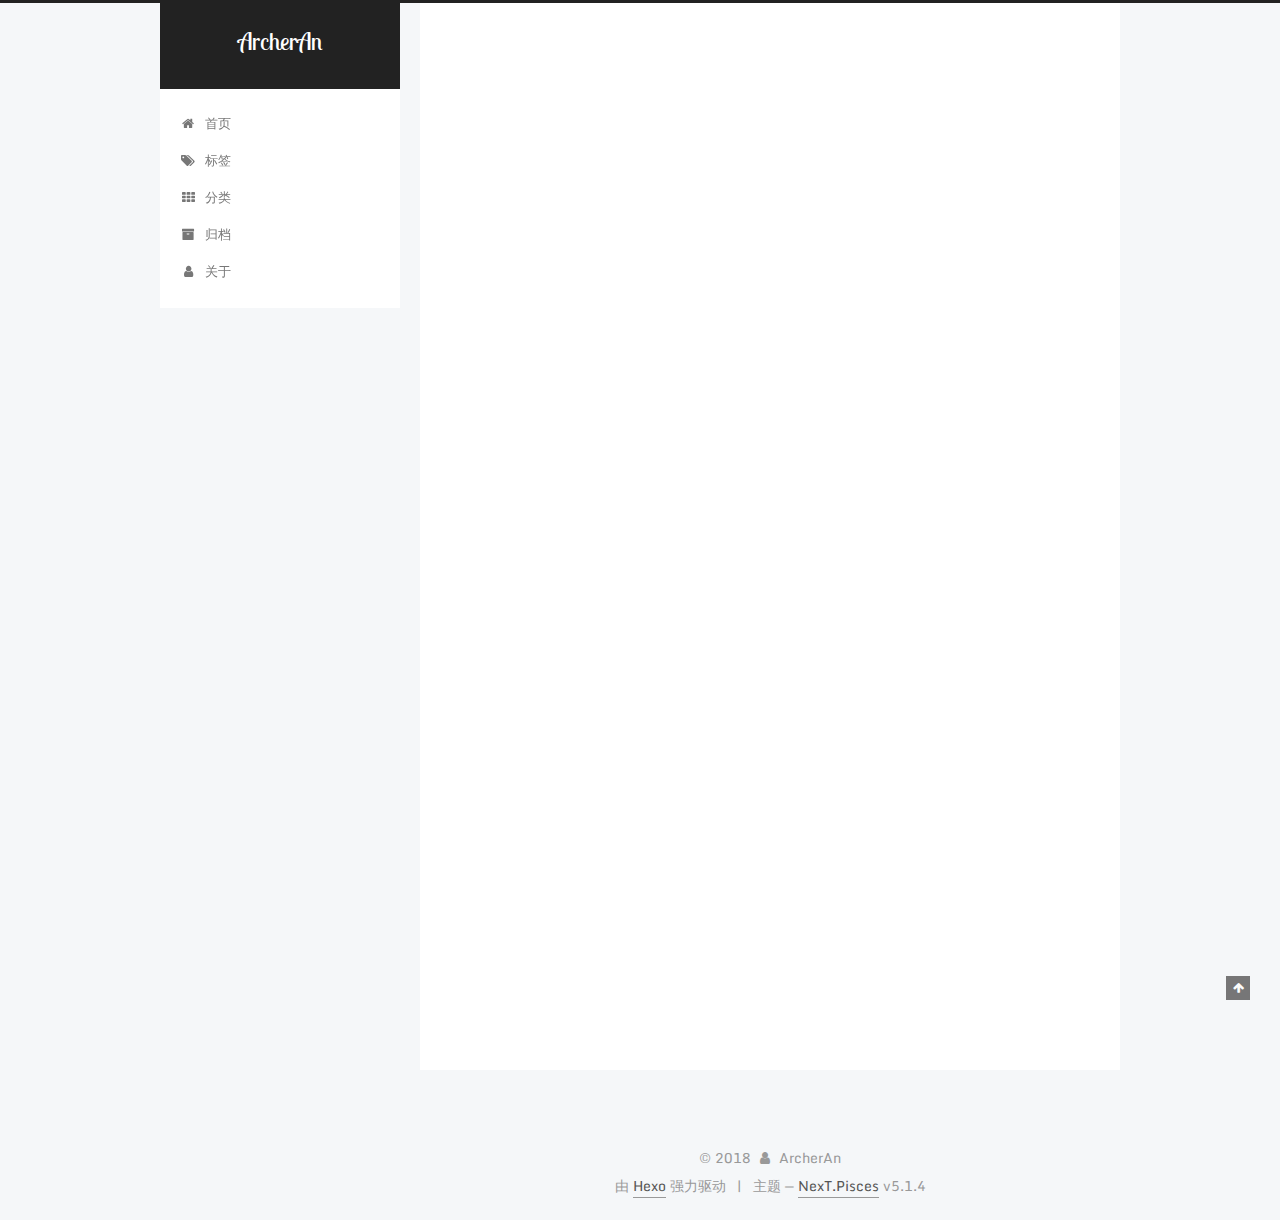
<file: index.html>
<!DOCTYPE html>



  


<html class="theme-next pisces use-motion" lang="zh-Hans">
<head>
  <meta charset="UTF-8"/>
<meta http-equiv="X-UA-Compatible" content="IE=edge" />
<meta name="viewport" content="width=device-width, initial-scale=1, maximum-scale=1"/>
<meta name="theme-color" content="#222">









<meta http-equiv="Cache-Control" content="no-transform" />
<meta http-equiv="Cache-Control" content="no-siteapp" />
















  
  
  <link href="/lib/fancybox/source/jquery.fancybox.css?v=2.1.5" rel="stylesheet" type="text/css" />




  
  
  
  

  
    
    
  

  
    
      
    

    
  

  

  
    
      
    

    
  

  
    
      
    

    
  

  
    
    
    <link href="//fonts.googleapis.com/css?family=Monda:300,300italic,400,400italic,700,700italic|Roboto Slab:300,300italic,400,400italic,700,700italic|Lobster Two:300,300italic,400,400italic,700,700italic|PT Mono:300,300italic,400,400italic,700,700italic&subset=latin,latin-ext" rel="stylesheet" type="text/css">
  






<link href="/lib/font-awesome/css/font-awesome.min.css?v=4.6.2" rel="stylesheet" type="text/css" />

<link href="/css/main.css?v=5.1.4" rel="stylesheet" type="text/css" />


  <link rel="apple-touch-icon" sizes="180x180" href="/images/apple-touch-icon-next.png?v=5.1.4">


  <link rel="icon" type="image/png" sizes="32x32" href="/images/favicon-32x32-next.png?v=5.1.4">


  <link rel="icon" type="image/png" sizes="16x16" href="/images/favicon-16x16-next.png?v=5.1.4">


  <link rel="mask-icon" href="/images/logo.svg?v=5.1.4" color="#222">





  <meta name="keywords" content="Hexo, NexT" />










<meta name="description" content="走一走，何必逗留">
<meta property="og:type" content="website">
<meta property="og:title" content="ArcherAn">
<meta property="og:url" content="http://yoursite.com/index.html">
<meta property="og:site_name" content="ArcherAn">
<meta property="og:description" content="走一走，何必逗留">
<meta property="og:locale" content="zh-Hans">
<meta name="twitter:card" content="summary">
<meta name="twitter:title" content="ArcherAn">
<meta name="twitter:description" content="走一走，何必逗留">



<script type="text/javascript" id="hexo.configurations">
  var NexT = window.NexT || {};
  var CONFIG = {
    root: '/',
    scheme: 'Pisces',
    version: '5.1.4',
    sidebar: {"position":"left","display":"post","offset":12,"b2t":false,"scrollpercent":false,"onmobile":false},
    fancybox: true,
    tabs: true,
    motion: {"enable":true,"async":false,"transition":{"post_block":"fadeIn","post_header":"slideDownIn","post_body":"slideDownIn","coll_header":"slideLeftIn","sidebar":"slideUpIn"}},
    duoshuo: {
      userId: '0',
      author: '博主'
    },
    algolia: {
      applicationID: '',
      apiKey: '',
      indexName: '',
      hits: {"per_page":10},
      labels: {"input_placeholder":"Search for Posts","hits_empty":"We didn't find any results for the search: ${query}","hits_stats":"${hits} results found in ${time} ms"}
    }
  };
</script>



  <link rel="canonical" href="http://yoursite.com/"/>





  <title>ArcherAn</title>
  








</head>

<body itemscope itemtype="http://schema.org/WebPage" lang="zh-Hans">

  
  
    
  

  <div class="container sidebar-position-left 
  page-home">
    <div class="headband"></div>

    <header id="header" class="header" itemscope itemtype="http://schema.org/WPHeader">
      <div class="header-inner"><div class="site-brand-wrapper">
  <div class="site-meta ">
    

    <div class="custom-logo-site-title">
      <a href="/"  class="brand" rel="start">
        <span class="logo-line-before"><i></i></span>
        <span class="site-title">ArcherAn</span>
        <span class="logo-line-after"><i></i></span>
      </a>
    </div>
      
        <p class="site-subtitle"></p>
      
  </div>

  <div class="site-nav-toggle">
    <button>
      <span class="btn-bar"></span>
      <span class="btn-bar"></span>
      <span class="btn-bar"></span>
    </button>
  </div>
</div>

<nav class="site-nav">
  

  
    <ul id="menu" class="menu">
      
        
        <li class="menu-item menu-item-home">
          <a href="/" rel="section">
            
              <i class="menu-item-icon fa fa-fw fa-home"></i> <br />
            
            首页
          </a>
        </li>
      
        
        <li class="menu-item menu-item-tags">
          <a href="/tags/" rel="section">
            
              <i class="menu-item-icon fa fa-fw fa-tags"></i> <br />
            
            标签
          </a>
        </li>
      
        
        <li class="menu-item menu-item-categories">
          <a href="/categories/" rel="section">
            
              <i class="menu-item-icon fa fa-fw fa-th"></i> <br />
            
            分类
          </a>
        </li>
      
        
        <li class="menu-item menu-item-archives">
          <a href="/archives/" rel="section">
            
              <i class="menu-item-icon fa fa-fw fa-archive"></i> <br />
            
            归档
          </a>
        </li>
      
        
        <li class="menu-item menu-item-about">
          <a href="/about/" rel="section">
            
              <i class="menu-item-icon fa fa-fw fa-user"></i> <br />
            
            关于
          </a>
        </li>
      

      
    </ul>
  

  
</nav>



 </div>
    </header>

    <main id="main" class="main">
      <div class="main-inner">
        <div class="content-wrap">
          <div id="content" class="content">
            
  <section id="posts" class="posts-expand">
    
      

  

  
  
  

  <article class="post post-type-normal" itemscope itemtype="http://schema.org/Article">
  
  
  
  <div class="post-block">
    <link itemprop="mainEntityOfPage" href="http://yoursite.com/2018/06/14/hello-world/">

    <span hidden itemprop="author" itemscope itemtype="http://schema.org/Person">
      <meta itemprop="name" content="ArcherAn">
      <meta itemprop="description" content="">
      <meta itemprop="image" content="/images/avatar.jpg">
    </span>

    <span hidden itemprop="publisher" itemscope itemtype="http://schema.org/Organization">
      <meta itemprop="name" content="ArcherAn">
    </span>

    
      <header class="post-header">

        
        
          <h1 class="post-title" itemprop="name headline">
                
                <a class="post-title-link" href="/2018/06/14/hello-world/" itemprop="url">Hello World</a></h1>
        

        <div class="post-meta">
          <span class="post-time">
            
              <span class="post-meta-item-icon">
                <i class="fa fa-calendar-o"></i>
              </span>
              
                <span class="post-meta-item-text">发表于</span>
              
              <time title="创建于" itemprop="dateCreated datePublished" datetime="2018-06-14T17:29:40+08:00">
                2018-06-14
              </time>
            

            

            
          </span>

          

          
            
          

          
          

          

          

          

        </div>
      </header>
    

    
    
    
    <div class="post-body" itemprop="articleBody">

      
      

      
        
          
            <p>Welcome to <a href="https://hexo.io/" target="_blank" rel="noopener">Hexo</a>! This is your very first post. Check <a href="https://hexo.io/docs/" target="_blank" rel="noopener">documentation</a> for more info. If you get any problems when using Hexo, you can find the answer in <a href="https://hexo.io/docs/troubleshooting.html" target="_blank" rel="noopener">troubleshooting</a> or you can ask me on <a href="https://github.com/hexojs/hexo/issues" target="_blank" rel="noopener">GitHub</a>.</p>
<h2 id="Quick-Start"><a href="#Quick-Start" class="headerlink" title="Quick Start"></a>Quick Start</h2><h3 id="Create-a-new-post"><a href="#Create-a-new-post" class="headerlink" title="Create a new post"></a>Create a new post</h3><figure class="highlight bash"><table><tr><td class="gutter"><pre><span class="line">1</span><br></pre></td><td class="code"><pre><span class="line">$ hexo new <span class="string">"My New Post"</span></span><br></pre></td></tr></table></figure>
<p>More info: <a href="https://hexo.io/docs/writing.html" target="_blank" rel="noopener">Writing</a></p>
<h3 id="Run-server"><a href="#Run-server" class="headerlink" title="Run server"></a>Run server</h3><figure class="highlight bash"><table><tr><td class="gutter"><pre><span class="line">1</span><br></pre></td><td class="code"><pre><span class="line">$ hexo server</span><br></pre></td></tr></table></figure>
<p>More info: <a href="https://hexo.io/docs/server.html" target="_blank" rel="noopener">Server</a></p>
<h3 id="Generate-static-files"><a href="#Generate-static-files" class="headerlink" title="Generate static files"></a>Generate static files</h3><figure class="highlight bash"><table><tr><td class="gutter"><pre><span class="line">1</span><br></pre></td><td class="code"><pre><span class="line">$ hexo generate</span><br></pre></td></tr></table></figure>
<p>More info: <a href="https://hexo.io/docs/generating.html" target="_blank" rel="noopener">Generating</a></p>
<h3 id="Deploy-to-remote-sites"><a href="#Deploy-to-remote-sites" class="headerlink" title="Deploy to remote sites"></a>Deploy to remote sites</h3><figure class="highlight bash"><table><tr><td class="gutter"><pre><span class="line">1</span><br></pre></td><td class="code"><pre><span class="line">$ hexo deploy</span><br></pre></td></tr></table></figure>
<p>More info: <a href="https://hexo.io/docs/deployment.html" target="_blank" rel="noopener">Deployment</a></p>

          
        
      
    </div>
    
    
    

    

    

    

    <footer class="post-footer">
      

      

      

      
      
        <div class="post-eof"></div>
      
    </footer>
  </div>
  
  
  
  </article>


    
  </section>

  


          </div>
          


          

        </div>
        
          
  
  <div class="sidebar-toggle">
    <div class="sidebar-toggle-line-wrap">
      <span class="sidebar-toggle-line sidebar-toggle-line-first"></span>
      <span class="sidebar-toggle-line sidebar-toggle-line-middle"></span>
      <span class="sidebar-toggle-line sidebar-toggle-line-last"></span>
    </div>
  </div>

  <aside id="sidebar" class="sidebar">
    
    <div class="sidebar-inner">

      

      

      <section class="site-overview-wrap sidebar-panel sidebar-panel-active">
        <div class="site-overview">
          <div class="site-author motion-element" itemprop="author" itemscope itemtype="http://schema.org/Person">
            
              <img class="site-author-image" itemprop="image"
                src="/images/avatar.jpg"
                alt="ArcherAn" />
            
              <p class="site-author-name" itemprop="name">ArcherAn</p>
              <p class="site-description motion-element" itemprop="description">走一走，何必逗留</p>
          </div>

          <nav class="site-state motion-element">

            
              <div class="site-state-item site-state-posts">
              
                <a href="/archives/">
              
                  <span class="site-state-item-count">1</span>
                  <span class="site-state-item-name">日志</span>
                </a>
              </div>
            

            

            

          </nav>

          

          

          
          

          
          

          

        </div>
      </section>

      

      

    </div>
  </aside>


        
      </div>
    </main>

    <footer id="footer" class="footer">
      <div class="footer-inner">
        <div class="copyright">&copy; <span itemprop="copyrightYear">2018</span>
  <span class="with-love">
    <i class="fa fa-user"></i>
  </span>
  <span class="author" itemprop="copyrightHolder">ArcherAn</span>

  
</div>


  <div class="powered-by">由 <a class="theme-link" target="_blank" href="https://hexo.io">Hexo</a> 强力驱动</div>



  <span class="post-meta-divider">|</span>



  <div class="theme-info">主题 &mdash; <a class="theme-link" target="_blank" href="https://github.com/iissnan/hexo-theme-next">NexT.Pisces</a> v5.1.4</div>




        







        
      </div>
    </footer>

    
      <div class="back-to-top">
        <i class="fa fa-arrow-up"></i>
        
      </div>
    

    

  </div>

  

<script type="text/javascript">
  if (Object.prototype.toString.call(window.Promise) !== '[object Function]') {
    window.Promise = null;
  }
</script>









  












  
  
    <script type="text/javascript" src="/lib/jquery/index.js?v=2.1.3"></script>
  

  
  
    <script type="text/javascript" src="/lib/fastclick/lib/fastclick.min.js?v=1.0.6"></script>
  

  
  
    <script type="text/javascript" src="/lib/jquery_lazyload/jquery.lazyload.js?v=1.9.7"></script>
  

  
  
    <script type="text/javascript" src="/lib/velocity/velocity.min.js?v=1.2.1"></script>
  

  
  
    <script type="text/javascript" src="/lib/velocity/velocity.ui.min.js?v=1.2.1"></script>
  

  
  
    <script type="text/javascript" src="/lib/fancybox/source/jquery.fancybox.pack.js?v=2.1.5"></script>
  


  


  <script type="text/javascript" src="/js/src/utils.js?v=5.1.4"></script>

  <script type="text/javascript" src="/js/src/motion.js?v=5.1.4"></script>



  
  


  <script type="text/javascript" src="/js/src/affix.js?v=5.1.4"></script>

  <script type="text/javascript" src="/js/src/schemes/pisces.js?v=5.1.4"></script>



  

  


  <script type="text/javascript" src="/js/src/bootstrap.js?v=5.1.4"></script>



  


  




	





  





  












  





  

  

  

  
  

  

  

  

</body>
</html>
</file>
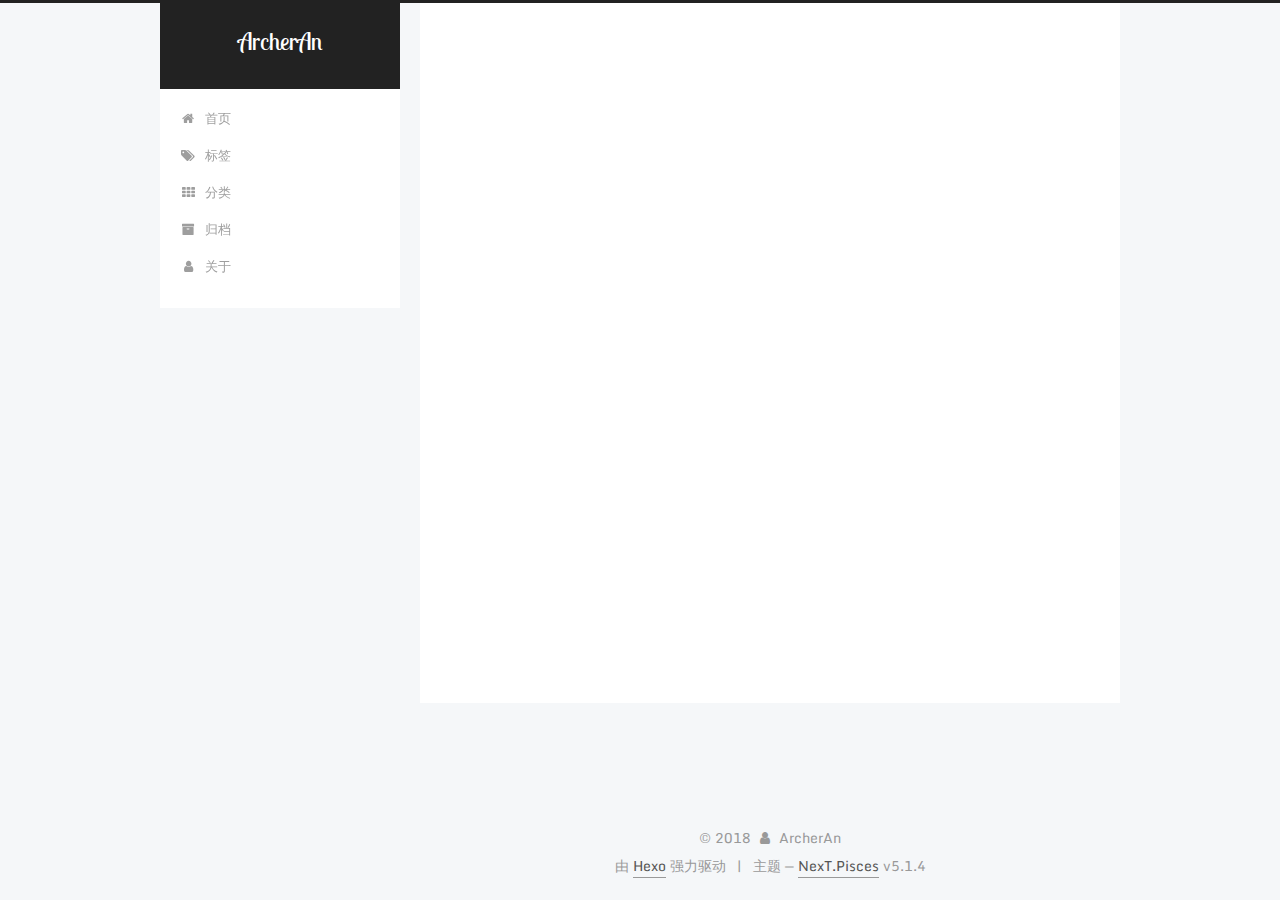
<file: about/index.html>
<!DOCTYPE html>



  


<html class="theme-next pisces use-motion" lang="zh-Hans">
<head>
  <meta charset="UTF-8"/>
<meta http-equiv="X-UA-Compatible" content="IE=edge" />
<meta name="viewport" content="width=device-width, initial-scale=1, maximum-scale=1"/>
<meta name="theme-color" content="#222">









<meta http-equiv="Cache-Control" content="no-transform" />
<meta http-equiv="Cache-Control" content="no-siteapp" />
















  
  
  <link href="/lib/fancybox/source/jquery.fancybox.css?v=2.1.5" rel="stylesheet" type="text/css" />




  
  
  
  

  
    
    
  

  
    
      
    

    
  

  

  
    
      
    

    
  

  
    
      
    

    
  

  
    
    
    <link href="//fonts.googleapis.com/css?family=Monda:300,300italic,400,400italic,700,700italic|Roboto Slab:300,300italic,400,400italic,700,700italic|Lobster Two:300,300italic,400,400italic,700,700italic|PT Mono:300,300italic,400,400italic,700,700italic&subset=latin,latin-ext" rel="stylesheet" type="text/css">
  






<link href="/lib/font-awesome/css/font-awesome.min.css?v=4.6.2" rel="stylesheet" type="text/css" />

<link href="/css/main.css?v=5.1.4" rel="stylesheet" type="text/css" />


  <link rel="apple-touch-icon" sizes="180x180" href="/images/apple-touch-icon-next.png?v=5.1.4">


  <link rel="icon" type="image/png" sizes="32x32" href="/images/favicon-32x32-next.png?v=5.1.4">


  <link rel="icon" type="image/png" sizes="16x16" href="/images/favicon-16x16-next.png?v=5.1.4">


  <link rel="mask-icon" href="/images/logo.svg?v=5.1.4" color="#222">





  <meta name="keywords" content="Hexo, NexT" />










<meta name="description" content="走一走，何必逗留">
<meta property="og:type" content="website">
<meta property="og:title" content="archives">
<meta property="og:url" content="http://yoursite.com/about/index.html">
<meta property="og:site_name" content="ArcherAn">
<meta property="og:description" content="走一走，何必逗留">
<meta property="og:locale" content="zh-Hans">
<meta property="og:updated_time" content="2018-06-14T10:46:00.898Z">
<meta name="twitter:card" content="summary">
<meta name="twitter:title" content="archives">
<meta name="twitter:description" content="走一走，何必逗留">



<script type="text/javascript" id="hexo.configurations">
  var NexT = window.NexT || {};
  var CONFIG = {
    root: '/',
    scheme: 'Pisces',
    version: '5.1.4',
    sidebar: {"position":"left","display":"post","offset":12,"b2t":false,"scrollpercent":false,"onmobile":false},
    fancybox: true,
    tabs: true,
    motion: {"enable":true,"async":false,"transition":{"post_block":"fadeIn","post_header":"slideDownIn","post_body":"slideDownIn","coll_header":"slideLeftIn","sidebar":"slideUpIn"}},
    duoshuo: {
      userId: '0',
      author: '博主'
    },
    algolia: {
      applicationID: '',
      apiKey: '',
      indexName: '',
      hits: {"per_page":10},
      labels: {"input_placeholder":"Search for Posts","hits_empty":"We didn't find any results for the search: ${query}","hits_stats":"${hits} results found in ${time} ms"}
    }
  };
</script>



  <link rel="canonical" href="http://yoursite.com/about/"/>





  <title>archives | ArcherAn</title>
  








</head>

<body itemscope itemtype="http://schema.org/WebPage" lang="zh-Hans">

  
  
    
  

  <div class="container sidebar-position-left page-post-detail">
    <div class="headband"></div>

    <header id="header" class="header" itemscope itemtype="http://schema.org/WPHeader">
      <div class="header-inner"><div class="site-brand-wrapper">
  <div class="site-meta ">
    

    <div class="custom-logo-site-title">
      <a href="/"  class="brand" rel="start">
        <span class="logo-line-before"><i></i></span>
        <span class="site-title">ArcherAn</span>
        <span class="logo-line-after"><i></i></span>
      </a>
    </div>
      
        <p class="site-subtitle"></p>
      
  </div>

  <div class="site-nav-toggle">
    <button>
      <span class="btn-bar"></span>
      <span class="btn-bar"></span>
      <span class="btn-bar"></span>
    </button>
  </div>
</div>

<nav class="site-nav">
  

  
    <ul id="menu" class="menu">
      
        
        <li class="menu-item menu-item-home">
          <a href="/" rel="section">
            
              <i class="menu-item-icon fa fa-fw fa-home"></i> <br />
            
            首页
          </a>
        </li>
      
        
        <li class="menu-item menu-item-tags">
          <a href="/tags/" rel="section">
            
              <i class="menu-item-icon fa fa-fw fa-tags"></i> <br />
            
            标签
          </a>
        </li>
      
        
        <li class="menu-item menu-item-categories">
          <a href="/categories/" rel="section">
            
              <i class="menu-item-icon fa fa-fw fa-th"></i> <br />
            
            分类
          </a>
        </li>
      
        
        <li class="menu-item menu-item-archives">
          <a href="/archives/" rel="section">
            
              <i class="menu-item-icon fa fa-fw fa-archive"></i> <br />
            
            归档
          </a>
        </li>
      
        
        <li class="menu-item menu-item-about">
          <a href="/about/" rel="section">
            
              <i class="menu-item-icon fa fa-fw fa-user"></i> <br />
            
            关于
          </a>
        </li>
      

      
    </ul>
  

  
</nav>



 </div>
    </header>

    <main id="main" class="main">
      <div class="main-inner">
        <div class="content-wrap">
          <div id="content" class="content">
            

  <div id="posts" class="posts-expand">
    
    
    
    <div class="post-block page">
      <header class="post-header">

	<h1 class="post-title" itemprop="name headline">archives</h1>



</header>

      
      
      
      <div class="post-body">
        
        
          
        
      </div>
      
      
      
    </div>
    
    
    
  </div>


          </div>
          


          

  



        </div>
        
          
  
  <div class="sidebar-toggle">
    <div class="sidebar-toggle-line-wrap">
      <span class="sidebar-toggle-line sidebar-toggle-line-first"></span>
      <span class="sidebar-toggle-line sidebar-toggle-line-middle"></span>
      <span class="sidebar-toggle-line sidebar-toggle-line-last"></span>
    </div>
  </div>

  <aside id="sidebar" class="sidebar">
    
    <div class="sidebar-inner">

      

      

      <section class="site-overview-wrap sidebar-panel sidebar-panel-active">
        <div class="site-overview">
          <div class="site-author motion-element" itemprop="author" itemscope itemtype="http://schema.org/Person">
            
              <img class="site-author-image" itemprop="image"
                src="/images/avatar.jpg"
                alt="ArcherAn" />
            
              <p class="site-author-name" itemprop="name">ArcherAn</p>
              <p class="site-description motion-element" itemprop="description">走一走，何必逗留</p>
          </div>

          <nav class="site-state motion-element">

            
              <div class="site-state-item site-state-posts">
              
                <a href="/archives/">
              
                  <span class="site-state-item-count">1</span>
                  <span class="site-state-item-name">日志</span>
                </a>
              </div>
            

            

            

          </nav>

          

          

          
          

          
          

          

        </div>
      </section>

      

      

    </div>
  </aside>


        
      </div>
    </main>

    <footer id="footer" class="footer">
      <div class="footer-inner">
        <div class="copyright">&copy; <span itemprop="copyrightYear">2018</span>
  <span class="with-love">
    <i class="fa fa-user"></i>
  </span>
  <span class="author" itemprop="copyrightHolder">ArcherAn</span>

  
</div>


  <div class="powered-by">由 <a class="theme-link" target="_blank" href="https://hexo.io">Hexo</a> 强力驱动</div>



  <span class="post-meta-divider">|</span>



  <div class="theme-info">主题 &mdash; <a class="theme-link" target="_blank" href="https://github.com/iissnan/hexo-theme-next">NexT.Pisces</a> v5.1.4</div>




        







        
      </div>
    </footer>

    
      <div class="back-to-top">
        <i class="fa fa-arrow-up"></i>
        
      </div>
    

    

  </div>

  

<script type="text/javascript">
  if (Object.prototype.toString.call(window.Promise) !== '[object Function]') {
    window.Promise = null;
  }
</script>









  












  
  
    <script type="text/javascript" src="/lib/jquery/index.js?v=2.1.3"></script>
  

  
  
    <script type="text/javascript" src="/lib/fastclick/lib/fastclick.min.js?v=1.0.6"></script>
  

  
  
    <script type="text/javascript" src="/lib/jquery_lazyload/jquery.lazyload.js?v=1.9.7"></script>
  

  
  
    <script type="text/javascript" src="/lib/velocity/velocity.min.js?v=1.2.1"></script>
  

  
  
    <script type="text/javascript" src="/lib/velocity/velocity.ui.min.js?v=1.2.1"></script>
  

  
  
    <script type="text/javascript" src="/lib/fancybox/source/jquery.fancybox.pack.js?v=2.1.5"></script>
  


  


  <script type="text/javascript" src="/js/src/utils.js?v=5.1.4"></script>

  <script type="text/javascript" src="/js/src/motion.js?v=5.1.4"></script>



  
  


  <script type="text/javascript" src="/js/src/affix.js?v=5.1.4"></script>

  <script type="text/javascript" src="/js/src/schemes/pisces.js?v=5.1.4"></script>



  
  <script type="text/javascript" src="/js/src/scrollspy.js?v=5.1.4"></script>
<script type="text/javascript" src="/js/src/post-details.js?v=5.1.4"></script>



  


  <script type="text/javascript" src="/js/src/bootstrap.js?v=5.1.4"></script>



  


  




	





  





  












  





  

  

  

  
  

  

  

  

</body>
</html>
</file>
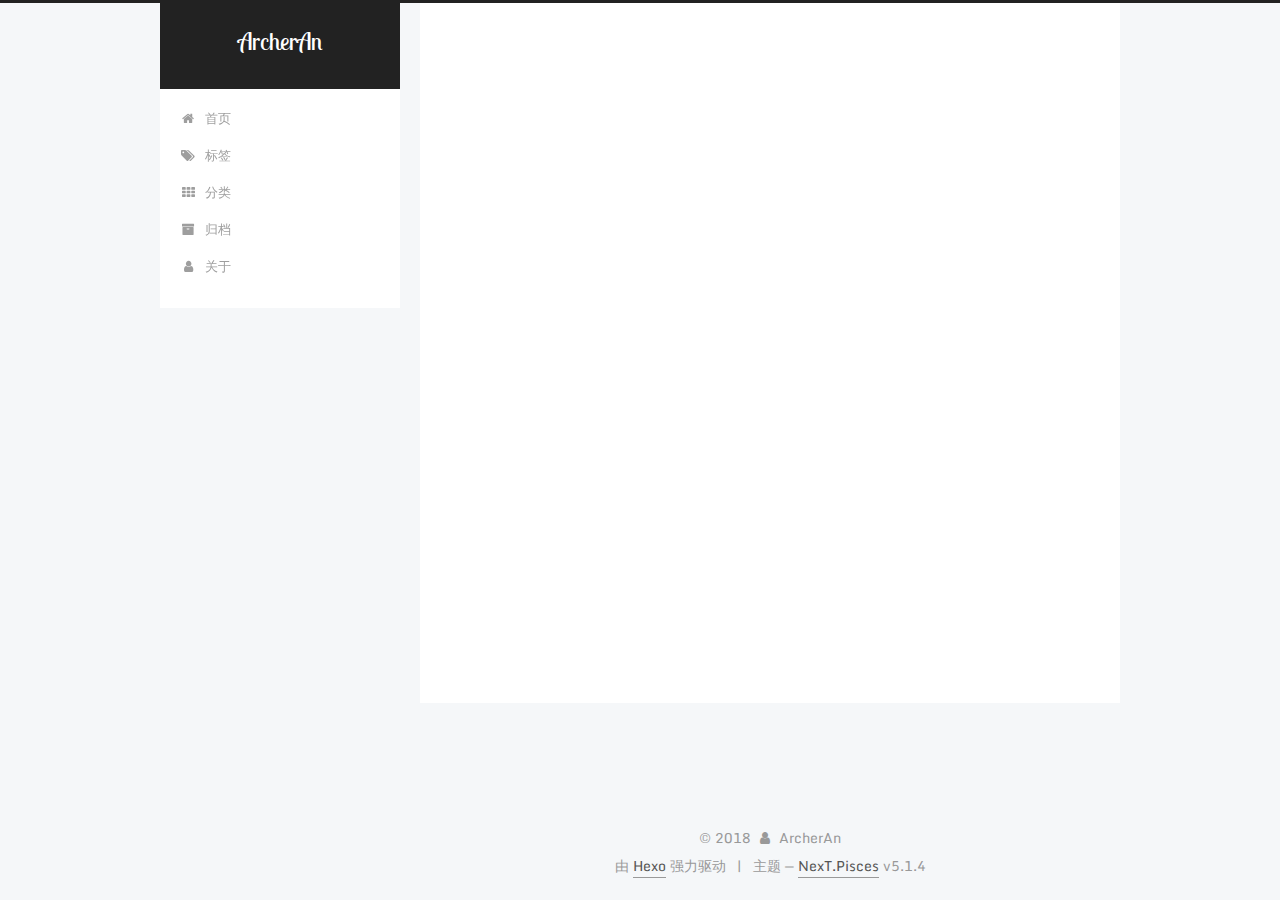
<file: archives/index.html>
<!DOCTYPE html>



  


<html class="theme-next pisces use-motion" lang="zh-Hans">
<head>
  <meta charset="UTF-8"/>
<meta http-equiv="X-UA-Compatible" content="IE=edge" />
<meta name="viewport" content="width=device-width, initial-scale=1, maximum-scale=1"/>
<meta name="theme-color" content="#222">









<meta http-equiv="Cache-Control" content="no-transform" />
<meta http-equiv="Cache-Control" content="no-siteapp" />
















  
  
  <link href="/lib/fancybox/source/jquery.fancybox.css?v=2.1.5" rel="stylesheet" type="text/css" />




  
  
  
  

  
    
    
  

  
    
      
    

    
  

  

  
    
      
    

    
  

  
    
      
    

    
  

  
    
    
    <link href="//fonts.googleapis.com/css?family=Monda:300,300italic,400,400italic,700,700italic|Roboto Slab:300,300italic,400,400italic,700,700italic|Lobster Two:300,300italic,400,400italic,700,700italic|PT Mono:300,300italic,400,400italic,700,700italic&subset=latin,latin-ext" rel="stylesheet" type="text/css">
  






<link href="/lib/font-awesome/css/font-awesome.min.css?v=4.6.2" rel="stylesheet" type="text/css" />

<link href="/css/main.css?v=5.1.4" rel="stylesheet" type="text/css" />


  <link rel="apple-touch-icon" sizes="180x180" href="/images/apple-touch-icon-next.png?v=5.1.4">


  <link rel="icon" type="image/png" sizes="32x32" href="/images/favicon-32x32-next.png?v=5.1.4">


  <link rel="icon" type="image/png" sizes="16x16" href="/images/favicon-16x16-next.png?v=5.1.4">


  <link rel="mask-icon" href="/images/logo.svg?v=5.1.4" color="#222">





  <meta name="keywords" content="Hexo, NexT" />










<meta name="description" content="走一走，何必逗留">
<meta property="og:type" content="website">
<meta property="og:title" content="ArcherAn">
<meta property="og:url" content="http://yoursite.com/archives/index.html">
<meta property="og:site_name" content="ArcherAn">
<meta property="og:description" content="走一走，何必逗留">
<meta property="og:locale" content="zh-Hans">
<meta name="twitter:card" content="summary">
<meta name="twitter:title" content="ArcherAn">
<meta name="twitter:description" content="走一走，何必逗留">



<script type="text/javascript" id="hexo.configurations">
  var NexT = window.NexT || {};
  var CONFIG = {
    root: '/',
    scheme: 'Pisces',
    version: '5.1.4',
    sidebar: {"position":"left","display":"post","offset":12,"b2t":false,"scrollpercent":false,"onmobile":false},
    fancybox: true,
    tabs: true,
    motion: {"enable":true,"async":false,"transition":{"post_block":"fadeIn","post_header":"slideDownIn","post_body":"slideDownIn","coll_header":"slideLeftIn","sidebar":"slideUpIn"}},
    duoshuo: {
      userId: '0',
      author: '博主'
    },
    algolia: {
      applicationID: '',
      apiKey: '',
      indexName: '',
      hits: {"per_page":10},
      labels: {"input_placeholder":"Search for Posts","hits_empty":"We didn't find any results for the search: ${query}","hits_stats":"${hits} results found in ${time} ms"}
    }
  };
</script>



  <link rel="canonical" href="http://yoursite.com/archives/"/>





  <title>归档 | ArcherAn</title>
  








</head>

<body itemscope itemtype="http://schema.org/WebPage" lang="zh-Hans">

  
  
    
  

  <div class="container sidebar-position-left page-archive">
    <div class="headband"></div>

    <header id="header" class="header" itemscope itemtype="http://schema.org/WPHeader">
      <div class="header-inner"><div class="site-brand-wrapper">
  <div class="site-meta ">
    

    <div class="custom-logo-site-title">
      <a href="/"  class="brand" rel="start">
        <span class="logo-line-before"><i></i></span>
        <span class="site-title">ArcherAn</span>
        <span class="logo-line-after"><i></i></span>
      </a>
    </div>
      
        <p class="site-subtitle"></p>
      
  </div>

  <div class="site-nav-toggle">
    <button>
      <span class="btn-bar"></span>
      <span class="btn-bar"></span>
      <span class="btn-bar"></span>
    </button>
  </div>
</div>

<nav class="site-nav">
  

  
    <ul id="menu" class="menu">
      
        
        <li class="menu-item menu-item-home">
          <a href="/" rel="section">
            
              <i class="menu-item-icon fa fa-fw fa-home"></i> <br />
            
            首页
          </a>
        </li>
      
        
        <li class="menu-item menu-item-tags">
          <a href="/tags/" rel="section">
            
              <i class="menu-item-icon fa fa-fw fa-tags"></i> <br />
            
            标签
          </a>
        </li>
      
        
        <li class="menu-item menu-item-categories">
          <a href="/categories/" rel="section">
            
              <i class="menu-item-icon fa fa-fw fa-th"></i> <br />
            
            分类
          </a>
        </li>
      
        
        <li class="menu-item menu-item-archives">
          <a href="/archives/" rel="section">
            
              <i class="menu-item-icon fa fa-fw fa-archive"></i> <br />
            
            归档
          </a>
        </li>
      
        
        <li class="menu-item menu-item-about">
          <a href="/about/" rel="section">
            
              <i class="menu-item-icon fa fa-fw fa-user"></i> <br />
            
            关于
          </a>
        </li>
      

      
    </ul>
  

  
</nav>



 </div>
    </header>

    <main id="main" class="main">
      <div class="main-inner">
        <div class="content-wrap">
          <div id="content" class="content">
            

  
  
  
  <div class="post-block archive">
    <div id="posts" class="posts-collapse">
      <span class="archive-move-on"></span>

      <span class="archive-page-counter">
        
        
        
          
        
        嗯..! 目前共计 1 篇日志。 继续努力。
      </span>

      

        
        
        

        
          
          <div class="collection-title">
            <h1 class="archive-year" id="archive-year-2018">2018</h1>
          </div>
        
        

        

  <article class="post post-type-normal" itemscope itemtype="http://schema.org/Article">
    <header class="post-header">

      <h2 class="post-title">
        
            <a class="post-title-link" href="/2018/06/14/hello-world/" itemprop="url">
              
                <span itemprop="name">Hello World</span>
              
            </a>
        
      </h2>

      <div class="post-meta">
        <time class="post-time" itemprop="dateCreated"
              datetime="2018-06-14T17:29:40+08:00"
              content="2018-06-14" >
          06-14
        </time>
      </div>

    </header>
  </article>



      

    </div>
  </div>
  
  
  

  



          </div>
          


          

        </div>
        
          
  
  <div class="sidebar-toggle">
    <div class="sidebar-toggle-line-wrap">
      <span class="sidebar-toggle-line sidebar-toggle-line-first"></span>
      <span class="sidebar-toggle-line sidebar-toggle-line-middle"></span>
      <span class="sidebar-toggle-line sidebar-toggle-line-last"></span>
    </div>
  </div>

  <aside id="sidebar" class="sidebar">
    
    <div class="sidebar-inner">

      

      

      <section class="site-overview-wrap sidebar-panel sidebar-panel-active">
        <div class="site-overview">
          <div class="site-author motion-element" itemprop="author" itemscope itemtype="http://schema.org/Person">
            
              <img class="site-author-image" itemprop="image"
                src="/images/avatar.jpg"
                alt="ArcherAn" />
            
              <p class="site-author-name" itemprop="name">ArcherAn</p>
              <p class="site-description motion-element" itemprop="description">走一走，何必逗留</p>
          </div>

          <nav class="site-state motion-element">

            
              <div class="site-state-item site-state-posts">
              
                <a href="/archives/">
              
                  <span class="site-state-item-count">1</span>
                  <span class="site-state-item-name">日志</span>
                </a>
              </div>
            

            

            

          </nav>

          

          

          
          

          
          

          

        </div>
      </section>

      

      

    </div>
  </aside>


        
      </div>
    </main>

    <footer id="footer" class="footer">
      <div class="footer-inner">
        <div class="copyright">&copy; <span itemprop="copyrightYear">2018</span>
  <span class="with-love">
    <i class="fa fa-user"></i>
  </span>
  <span class="author" itemprop="copyrightHolder">ArcherAn</span>

  
</div>


  <div class="powered-by">由 <a class="theme-link" target="_blank" href="https://hexo.io">Hexo</a> 强力驱动</div>



  <span class="post-meta-divider">|</span>



  <div class="theme-info">主题 &mdash; <a class="theme-link" target="_blank" href="https://github.com/iissnan/hexo-theme-next">NexT.Pisces</a> v5.1.4</div>




        







        
      </div>
    </footer>

    
      <div class="back-to-top">
        <i class="fa fa-arrow-up"></i>
        
      </div>
    

    

  </div>

  

<script type="text/javascript">
  if (Object.prototype.toString.call(window.Promise) !== '[object Function]') {
    window.Promise = null;
  }
</script>









  












  
  
    <script type="text/javascript" src="/lib/jquery/index.js?v=2.1.3"></script>
  

  
  
    <script type="text/javascript" src="/lib/fastclick/lib/fastclick.min.js?v=1.0.6"></script>
  

  
  
    <script type="text/javascript" src="/lib/jquery_lazyload/jquery.lazyload.js?v=1.9.7"></script>
  

  
  
    <script type="text/javascript" src="/lib/velocity/velocity.min.js?v=1.2.1"></script>
  

  
  
    <script type="text/javascript" src="/lib/velocity/velocity.ui.min.js?v=1.2.1"></script>
  

  
  
    <script type="text/javascript" src="/lib/fancybox/source/jquery.fancybox.pack.js?v=2.1.5"></script>
  


  


  <script type="text/javascript" src="/js/src/utils.js?v=5.1.4"></script>

  <script type="text/javascript" src="/js/src/motion.js?v=5.1.4"></script>



  
  


  <script type="text/javascript" src="/js/src/affix.js?v=5.1.4"></script>

  <script type="text/javascript" src="/js/src/schemes/pisces.js?v=5.1.4"></script>



  

  


  <script type="text/javascript" src="/js/src/bootstrap.js?v=5.1.4"></script>



  


  




	





  





  












  





  

  

  

  
  

  

  

  

</body>
</html>
</file>
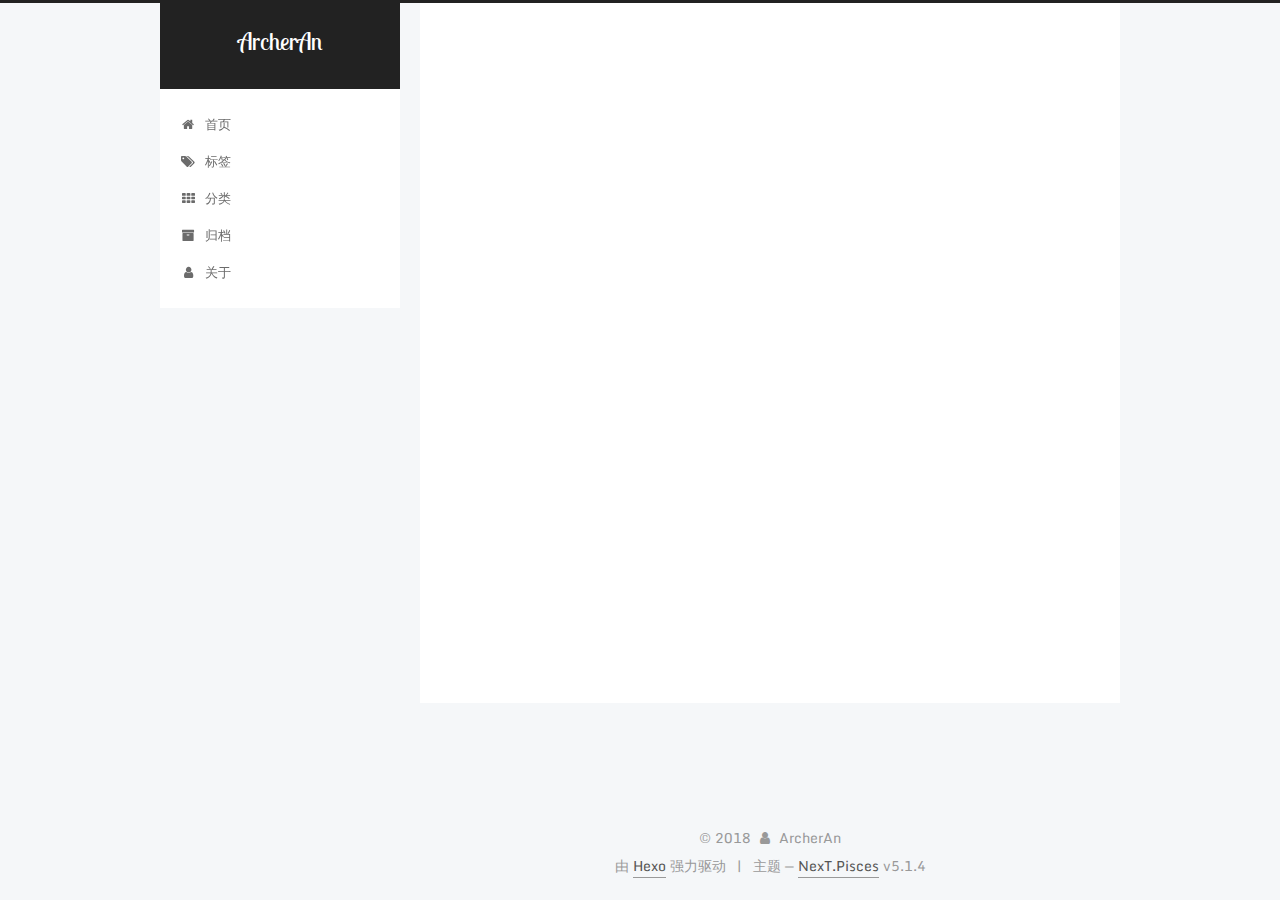
<file: categories/index.html>
<!DOCTYPE html>



  


<html class="theme-next pisces use-motion" lang="zh-Hans">
<head>
  <meta charset="UTF-8"/>
<meta http-equiv="X-UA-Compatible" content="IE=edge" />
<meta name="viewport" content="width=device-width, initial-scale=1, maximum-scale=1"/>
<meta name="theme-color" content="#222">









<meta http-equiv="Cache-Control" content="no-transform" />
<meta http-equiv="Cache-Control" content="no-siteapp" />
















  
  
  <link href="/lib/fancybox/source/jquery.fancybox.css?v=2.1.5" rel="stylesheet" type="text/css" />




  
  
  
  

  
    
    
  

  
    
      
    

    
  

  

  
    
      
    

    
  

  
    
      
    

    
  

  
    
    
    <link href="//fonts.googleapis.com/css?family=Monda:300,300italic,400,400italic,700,700italic|Roboto Slab:300,300italic,400,400italic,700,700italic|Lobster Two:300,300italic,400,400italic,700,700italic|PT Mono:300,300italic,400,400italic,700,700italic&subset=latin,latin-ext" rel="stylesheet" type="text/css">
  






<link href="/lib/font-awesome/css/font-awesome.min.css?v=4.6.2" rel="stylesheet" type="text/css" />

<link href="/css/main.css?v=5.1.4" rel="stylesheet" type="text/css" />


  <link rel="apple-touch-icon" sizes="180x180" href="/images/apple-touch-icon-next.png?v=5.1.4">


  <link rel="icon" type="image/png" sizes="32x32" href="/images/favicon-32x32-next.png?v=5.1.4">


  <link rel="icon" type="image/png" sizes="16x16" href="/images/favicon-16x16-next.png?v=5.1.4">


  <link rel="mask-icon" href="/images/logo.svg?v=5.1.4" color="#222">





  <meta name="keywords" content="Hexo, NexT" />










<meta name="description" content="走一走，何必逗留">
<meta property="og:type" content="website">
<meta property="og:title" content="categories">
<meta property="og:url" content="http://yoursite.com/categories/index.html">
<meta property="og:site_name" content="ArcherAn">
<meta property="og:description" content="走一走，何必逗留">
<meta property="og:locale" content="zh-Hans">
<meta property="og:updated_time" content="2018-06-14T10:44:44.649Z">
<meta name="twitter:card" content="summary">
<meta name="twitter:title" content="categories">
<meta name="twitter:description" content="走一走，何必逗留">



<script type="text/javascript" id="hexo.configurations">
  var NexT = window.NexT || {};
  var CONFIG = {
    root: '/',
    scheme: 'Pisces',
    version: '5.1.4',
    sidebar: {"position":"left","display":"post","offset":12,"b2t":false,"scrollpercent":false,"onmobile":false},
    fancybox: true,
    tabs: true,
    motion: {"enable":true,"async":false,"transition":{"post_block":"fadeIn","post_header":"slideDownIn","post_body":"slideDownIn","coll_header":"slideLeftIn","sidebar":"slideUpIn"}},
    duoshuo: {
      userId: '0',
      author: '博主'
    },
    algolia: {
      applicationID: '',
      apiKey: '',
      indexName: '',
      hits: {"per_page":10},
      labels: {"input_placeholder":"Search for Posts","hits_empty":"We didn't find any results for the search: ${query}","hits_stats":"${hits} results found in ${time} ms"}
    }
  };
</script>



  <link rel="canonical" href="http://yoursite.com/categories/"/>





  <title>categories | ArcherAn</title>
  








</head>

<body itemscope itemtype="http://schema.org/WebPage" lang="zh-Hans">

  
  
    
  

  <div class="container sidebar-position-left page-post-detail">
    <div class="headband"></div>

    <header id="header" class="header" itemscope itemtype="http://schema.org/WPHeader">
      <div class="header-inner"><div class="site-brand-wrapper">
  <div class="site-meta ">
    

    <div class="custom-logo-site-title">
      <a href="/"  class="brand" rel="start">
        <span class="logo-line-before"><i></i></span>
        <span class="site-title">ArcherAn</span>
        <span class="logo-line-after"><i></i></span>
      </a>
    </div>
      
        <p class="site-subtitle"></p>
      
  </div>

  <div class="site-nav-toggle">
    <button>
      <span class="btn-bar"></span>
      <span class="btn-bar"></span>
      <span class="btn-bar"></span>
    </button>
  </div>
</div>

<nav class="site-nav">
  

  
    <ul id="menu" class="menu">
      
        
        <li class="menu-item menu-item-home">
          <a href="/" rel="section">
            
              <i class="menu-item-icon fa fa-fw fa-home"></i> <br />
            
            首页
          </a>
        </li>
      
        
        <li class="menu-item menu-item-tags">
          <a href="/tags/" rel="section">
            
              <i class="menu-item-icon fa fa-fw fa-tags"></i> <br />
            
            标签
          </a>
        </li>
      
        
        <li class="menu-item menu-item-categories">
          <a href="/categories/" rel="section">
            
              <i class="menu-item-icon fa fa-fw fa-th"></i> <br />
            
            分类
          </a>
        </li>
      
        
        <li class="menu-item menu-item-archives">
          <a href="/archives/" rel="section">
            
              <i class="menu-item-icon fa fa-fw fa-archive"></i> <br />
            
            归档
          </a>
        </li>
      
        
        <li class="menu-item menu-item-about">
          <a href="/about/" rel="section">
            
              <i class="menu-item-icon fa fa-fw fa-user"></i> <br />
            
            关于
          </a>
        </li>
      

      
    </ul>
  

  
</nav>



 </div>
    </header>

    <main id="main" class="main">
      <div class="main-inner">
        <div class="content-wrap">
          <div id="content" class="content">
            

  <div id="posts" class="posts-expand">
    
    
    
    <div class="post-block page">
      <header class="post-header">

	<h1 class="post-title" itemprop="name headline">categories</h1>



</header>

      
      
      
      <div class="post-body">
        
        
          <div class="category-all-page">
            <div class="category-all-title">
                暂无分类
            </div>
            <div class="category-all">
              
            </div>
          </div>
        
      </div>
      
      
      
    </div>
    
    
    
  </div>


          </div>
          


          

  



        </div>
        
          
  
  <div class="sidebar-toggle">
    <div class="sidebar-toggle-line-wrap">
      <span class="sidebar-toggle-line sidebar-toggle-line-first"></span>
      <span class="sidebar-toggle-line sidebar-toggle-line-middle"></span>
      <span class="sidebar-toggle-line sidebar-toggle-line-last"></span>
    </div>
  </div>

  <aside id="sidebar" class="sidebar">
    
    <div class="sidebar-inner">

      

      

      <section class="site-overview-wrap sidebar-panel sidebar-panel-active">
        <div class="site-overview">
          <div class="site-author motion-element" itemprop="author" itemscope itemtype="http://schema.org/Person">
            
              <img class="site-author-image" itemprop="image"
                src="/images/avatar.jpg"
                alt="ArcherAn" />
            
              <p class="site-author-name" itemprop="name">ArcherAn</p>
              <p class="site-description motion-element" itemprop="description">走一走，何必逗留</p>
          </div>

          <nav class="site-state motion-element">

            
              <div class="site-state-item site-state-posts">
              
                <a href="/archives/">
              
                  <span class="site-state-item-count">1</span>
                  <span class="site-state-item-name">日志</span>
                </a>
              </div>
            

            

            

          </nav>

          

          

          
          

          
          

          

        </div>
      </section>

      

      

    </div>
  </aside>


        
      </div>
    </main>

    <footer id="footer" class="footer">
      <div class="footer-inner">
        <div class="copyright">&copy; <span itemprop="copyrightYear">2018</span>
  <span class="with-love">
    <i class="fa fa-user"></i>
  </span>
  <span class="author" itemprop="copyrightHolder">ArcherAn</span>

  
</div>


  <div class="powered-by">由 <a class="theme-link" target="_blank" href="https://hexo.io">Hexo</a> 强力驱动</div>



  <span class="post-meta-divider">|</span>



  <div class="theme-info">主题 &mdash; <a class="theme-link" target="_blank" href="https://github.com/iissnan/hexo-theme-next">NexT.Pisces</a> v5.1.4</div>




        







        
      </div>
    </footer>

    
      <div class="back-to-top">
        <i class="fa fa-arrow-up"></i>
        
      </div>
    

    

  </div>

  

<script type="text/javascript">
  if (Object.prototype.toString.call(window.Promise) !== '[object Function]') {
    window.Promise = null;
  }
</script>









  












  
  
    <script type="text/javascript" src="/lib/jquery/index.js?v=2.1.3"></script>
  

  
  
    <script type="text/javascript" src="/lib/fastclick/lib/fastclick.min.js?v=1.0.6"></script>
  

  
  
    <script type="text/javascript" src="/lib/jquery_lazyload/jquery.lazyload.js?v=1.9.7"></script>
  

  
  
    <script type="text/javascript" src="/lib/velocity/velocity.min.js?v=1.2.1"></script>
  

  
  
    <script type="text/javascript" src="/lib/velocity/velocity.ui.min.js?v=1.2.1"></script>
  

  
  
    <script type="text/javascript" src="/lib/fancybox/source/jquery.fancybox.pack.js?v=2.1.5"></script>
  


  


  <script type="text/javascript" src="/js/src/utils.js?v=5.1.4"></script>

  <script type="text/javascript" src="/js/src/motion.js?v=5.1.4"></script>



  
  


  <script type="text/javascript" src="/js/src/affix.js?v=5.1.4"></script>

  <script type="text/javascript" src="/js/src/schemes/pisces.js?v=5.1.4"></script>



  
  <script type="text/javascript" src="/js/src/scrollspy.js?v=5.1.4"></script>
<script type="text/javascript" src="/js/src/post-details.js?v=5.1.4"></script>



  


  <script type="text/javascript" src="/js/src/bootstrap.js?v=5.1.4"></script>



  


  




	





  





  












  





  

  

  

  
  

  

  

  

</body>
</html>
</file>
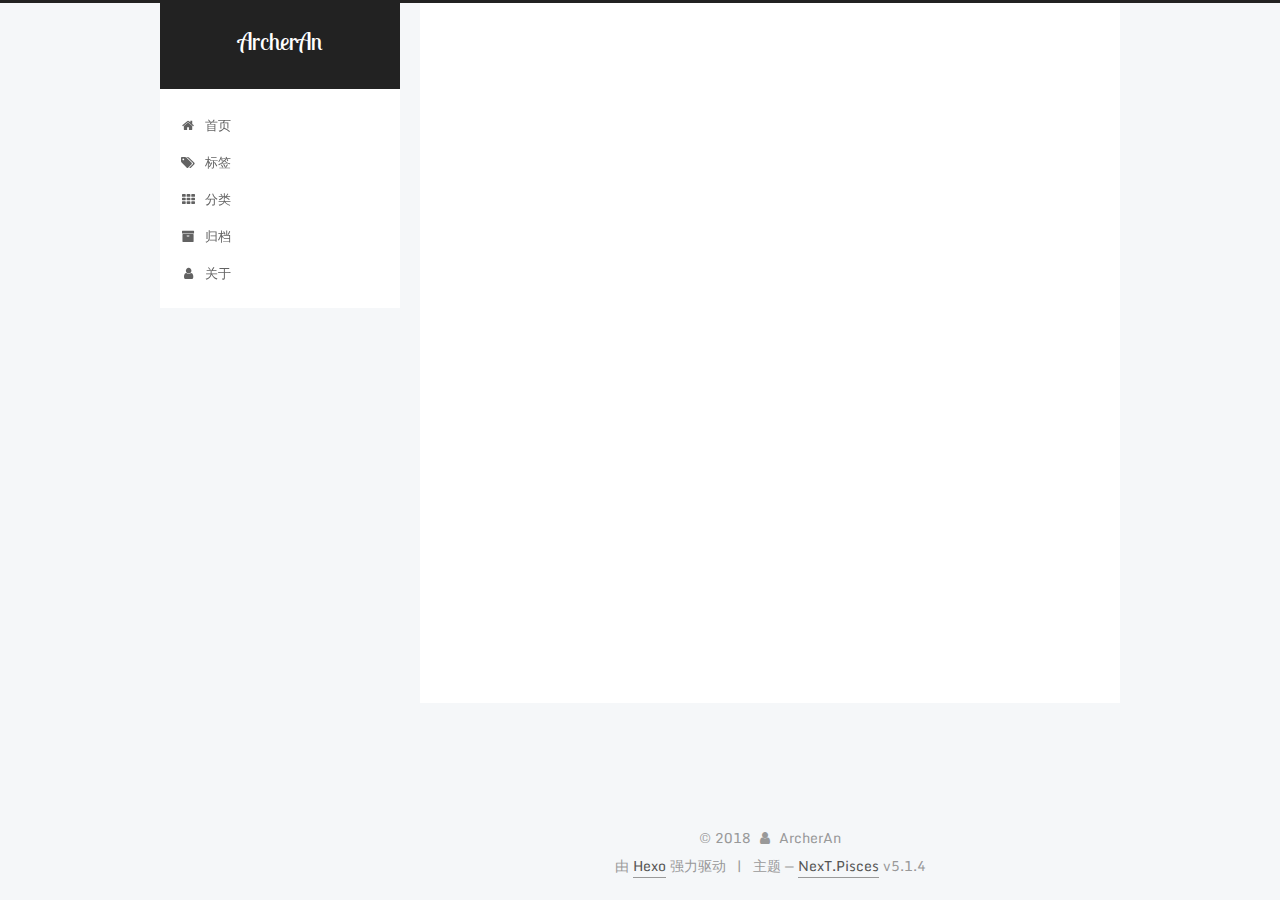
<file: tags/index.html>
<!DOCTYPE html>



  


<html class="theme-next pisces use-motion" lang="zh-Hans">
<head>
  <meta charset="UTF-8"/>
<meta http-equiv="X-UA-Compatible" content="IE=edge" />
<meta name="viewport" content="width=device-width, initial-scale=1, maximum-scale=1"/>
<meta name="theme-color" content="#222">









<meta http-equiv="Cache-Control" content="no-transform" />
<meta http-equiv="Cache-Control" content="no-siteapp" />
















  
  
  <link href="/lib/fancybox/source/jquery.fancybox.css?v=2.1.5" rel="stylesheet" type="text/css" />




  
  
  
  

  
    
    
  

  
    
      
    

    
  

  

  
    
      
    

    
  

  
    
      
    

    
  

  
    
    
    <link href="//fonts.googleapis.com/css?family=Monda:300,300italic,400,400italic,700,700italic|Roboto Slab:300,300italic,400,400italic,700,700italic|Lobster Two:300,300italic,400,400italic,700,700italic|PT Mono:300,300italic,400,400italic,700,700italic&subset=latin,latin-ext" rel="stylesheet" type="text/css">
  






<link href="/lib/font-awesome/css/font-awesome.min.css?v=4.6.2" rel="stylesheet" type="text/css" />

<link href="/css/main.css?v=5.1.4" rel="stylesheet" type="text/css" />


  <link rel="apple-touch-icon" sizes="180x180" href="/images/apple-touch-icon-next.png?v=5.1.4">


  <link rel="icon" type="image/png" sizes="32x32" href="/images/favicon-32x32-next.png?v=5.1.4">


  <link rel="icon" type="image/png" sizes="16x16" href="/images/favicon-16x16-next.png?v=5.1.4">


  <link rel="mask-icon" href="/images/logo.svg?v=5.1.4" color="#222">





  <meta name="keywords" content="Hexo, NexT" />










<meta name="description" content="走一走，何必逗留">
<meta property="og:type" content="website">
<meta property="og:title" content="tags">
<meta property="og:url" content="http://yoursite.com/tags/index.html">
<meta property="og:site_name" content="ArcherAn">
<meta property="og:description" content="走一走，何必逗留">
<meta property="og:locale" content="zh-Hans">
<meta property="og:updated_time" content="2018-06-14T10:36:21.311Z">
<meta name="twitter:card" content="summary">
<meta name="twitter:title" content="tags">
<meta name="twitter:description" content="走一走，何必逗留">



<script type="text/javascript" id="hexo.configurations">
  var NexT = window.NexT || {};
  var CONFIG = {
    root: '/',
    scheme: 'Pisces',
    version: '5.1.4',
    sidebar: {"position":"left","display":"post","offset":12,"b2t":false,"scrollpercent":false,"onmobile":false},
    fancybox: true,
    tabs: true,
    motion: {"enable":true,"async":false,"transition":{"post_block":"fadeIn","post_header":"slideDownIn","post_body":"slideDownIn","coll_header":"slideLeftIn","sidebar":"slideUpIn"}},
    duoshuo: {
      userId: '0',
      author: '博主'
    },
    algolia: {
      applicationID: '',
      apiKey: '',
      indexName: '',
      hits: {"per_page":10},
      labels: {"input_placeholder":"Search for Posts","hits_empty":"We didn't find any results for the search: ${query}","hits_stats":"${hits} results found in ${time} ms"}
    }
  };
</script>



  <link rel="canonical" href="http://yoursite.com/tags/"/>





  <title>tags | ArcherAn</title>
  








</head>

<body itemscope itemtype="http://schema.org/WebPage" lang="zh-Hans">

  
  
    
  

  <div class="container sidebar-position-left page-post-detail">
    <div class="headband"></div>

    <header id="header" class="header" itemscope itemtype="http://schema.org/WPHeader">
      <div class="header-inner"><div class="site-brand-wrapper">
  <div class="site-meta ">
    

    <div class="custom-logo-site-title">
      <a href="/"  class="brand" rel="start">
        <span class="logo-line-before"><i></i></span>
        <span class="site-title">ArcherAn</span>
        <span class="logo-line-after"><i></i></span>
      </a>
    </div>
      
        <p class="site-subtitle"></p>
      
  </div>

  <div class="site-nav-toggle">
    <button>
      <span class="btn-bar"></span>
      <span class="btn-bar"></span>
      <span class="btn-bar"></span>
    </button>
  </div>
</div>

<nav class="site-nav">
  

  
    <ul id="menu" class="menu">
      
        
        <li class="menu-item menu-item-home">
          <a href="/" rel="section">
            
              <i class="menu-item-icon fa fa-fw fa-home"></i> <br />
            
            首页
          </a>
        </li>
      
        
        <li class="menu-item menu-item-tags">
          <a href="/tags/" rel="section">
            
              <i class="menu-item-icon fa fa-fw fa-tags"></i> <br />
            
            标签
          </a>
        </li>
      
        
        <li class="menu-item menu-item-categories">
          <a href="/categories/" rel="section">
            
              <i class="menu-item-icon fa fa-fw fa-th"></i> <br />
            
            分类
          </a>
        </li>
      
        
        <li class="menu-item menu-item-archives">
          <a href="/archives/" rel="section">
            
              <i class="menu-item-icon fa fa-fw fa-archive"></i> <br />
            
            归档
          </a>
        </li>
      
        
        <li class="menu-item menu-item-about">
          <a href="/about/" rel="section">
            
              <i class="menu-item-icon fa fa-fw fa-user"></i> <br />
            
            关于
          </a>
        </li>
      

      
    </ul>
  

  
</nav>



 </div>
    </header>

    <main id="main" class="main">
      <div class="main-inner">
        <div class="content-wrap">
          <div id="content" class="content">
            

  <div id="posts" class="posts-expand">
    
    
    
    <div class="post-block page">
      <header class="post-header">

	<h1 class="post-title" itemprop="name headline">tags</h1>



</header>

      
      
      
      <div class="post-body">
        
        
          <div class="tag-cloud">
            <div class="tag-cloud-title">
                暂无标签
            </div>
            <div class="tag-cloud-tags">
              
            </div>
          </div>
        
      </div>
      
      
      
    </div>
    
    
    
  </div>


          </div>
          


          

  



        </div>
        
          
  
  <div class="sidebar-toggle">
    <div class="sidebar-toggle-line-wrap">
      <span class="sidebar-toggle-line sidebar-toggle-line-first"></span>
      <span class="sidebar-toggle-line sidebar-toggle-line-middle"></span>
      <span class="sidebar-toggle-line sidebar-toggle-line-last"></span>
    </div>
  </div>

  <aside id="sidebar" class="sidebar">
    
    <div class="sidebar-inner">

      

      

      <section class="site-overview-wrap sidebar-panel sidebar-panel-active">
        <div class="site-overview">
          <div class="site-author motion-element" itemprop="author" itemscope itemtype="http://schema.org/Person">
            
              <img class="site-author-image" itemprop="image"
                src="/images/avatar.jpg"
                alt="ArcherAn" />
            
              <p class="site-author-name" itemprop="name">ArcherAn</p>
              <p class="site-description motion-element" itemprop="description">走一走，何必逗留</p>
          </div>

          <nav class="site-state motion-element">

            
              <div class="site-state-item site-state-posts">
              
                <a href="/archives/">
              
                  <span class="site-state-item-count">1</span>
                  <span class="site-state-item-name">日志</span>
                </a>
              </div>
            

            

            

          </nav>

          

          

          
          

          
          

          

        </div>
      </section>

      

      

    </div>
  </aside>


        
      </div>
    </main>

    <footer id="footer" class="footer">
      <div class="footer-inner">
        <div class="copyright">&copy; <span itemprop="copyrightYear">2018</span>
  <span class="with-love">
    <i class="fa fa-user"></i>
  </span>
  <span class="author" itemprop="copyrightHolder">ArcherAn</span>

  
</div>


  <div class="powered-by">由 <a class="theme-link" target="_blank" href="https://hexo.io">Hexo</a> 强力驱动</div>



  <span class="post-meta-divider">|</span>



  <div class="theme-info">主题 &mdash; <a class="theme-link" target="_blank" href="https://github.com/iissnan/hexo-theme-next">NexT.Pisces</a> v5.1.4</div>




        







        
      </div>
    </footer>

    
      <div class="back-to-top">
        <i class="fa fa-arrow-up"></i>
        
      </div>
    

    

  </div>

  

<script type="text/javascript">
  if (Object.prototype.toString.call(window.Promise) !== '[object Function]') {
    window.Promise = null;
  }
</script>









  












  
  
    <script type="text/javascript" src="/lib/jquery/index.js?v=2.1.3"></script>
  

  
  
    <script type="text/javascript" src="/lib/fastclick/lib/fastclick.min.js?v=1.0.6"></script>
  

  
  
    <script type="text/javascript" src="/lib/jquery_lazyload/jquery.lazyload.js?v=1.9.7"></script>
  

  
  
    <script type="text/javascript" src="/lib/velocity/velocity.min.js?v=1.2.1"></script>
  

  
  
    <script type="text/javascript" src="/lib/velocity/velocity.ui.min.js?v=1.2.1"></script>
  

  
  
    <script type="text/javascript" src="/lib/fancybox/source/jquery.fancybox.pack.js?v=2.1.5"></script>
  


  


  <script type="text/javascript" src="/js/src/utils.js?v=5.1.4"></script>

  <script type="text/javascript" src="/js/src/motion.js?v=5.1.4"></script>



  
  


  <script type="text/javascript" src="/js/src/affix.js?v=5.1.4"></script>

  <script type="text/javascript" src="/js/src/schemes/pisces.js?v=5.1.4"></script>



  
  <script type="text/javascript" src="/js/src/scrollspy.js?v=5.1.4"></script>
<script type="text/javascript" src="/js/src/post-details.js?v=5.1.4"></script>



  


  <script type="text/javascript" src="/js/src/bootstrap.js?v=5.1.4"></script>



  


  




	





  





  












  





  

  

  

  
  

  

  

  

</body>
</html>
</file>
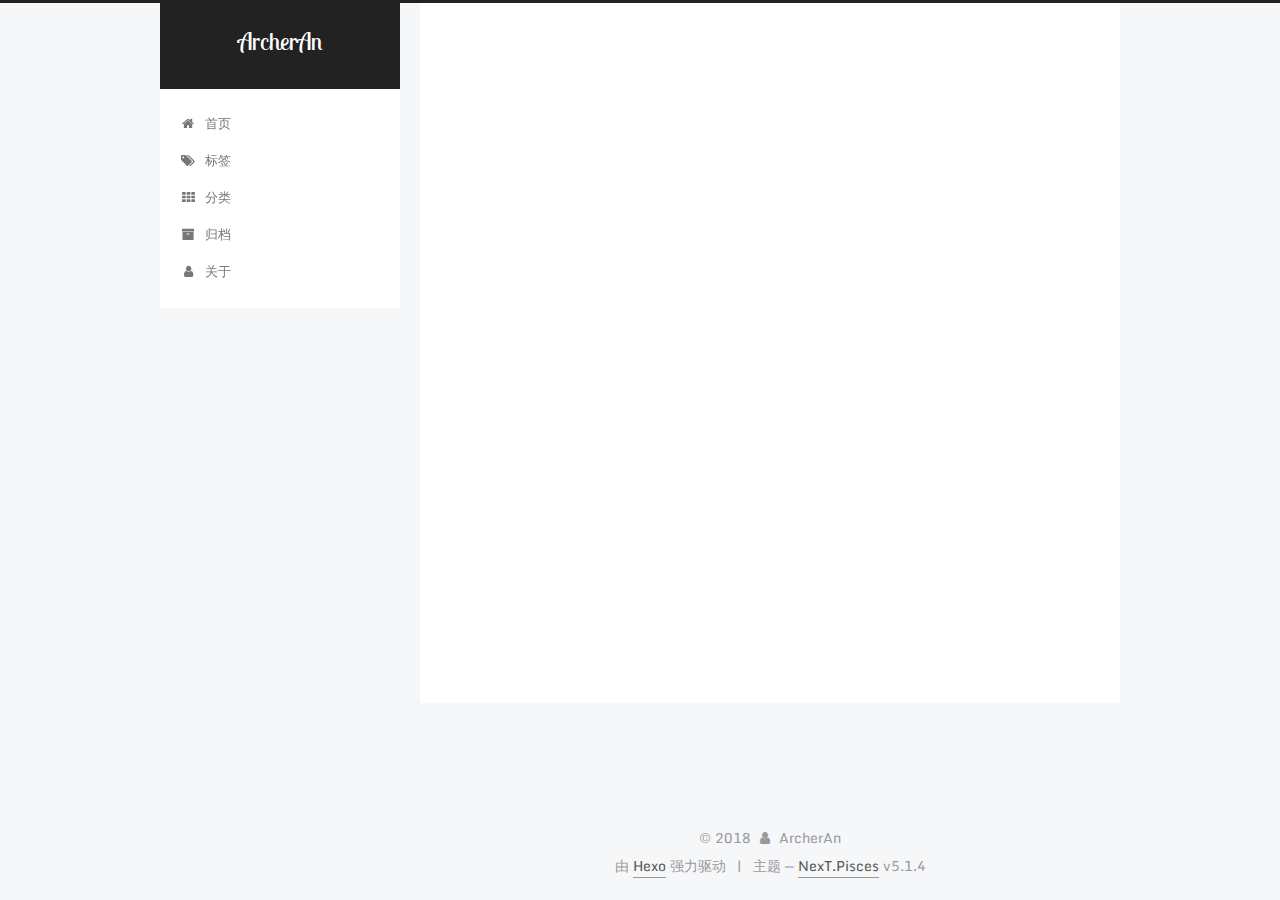
<file: archives/2018/index.html>
<!DOCTYPE html>



  


<html class="theme-next pisces use-motion" lang="zh-Hans">
<head>
  <meta charset="UTF-8"/>
<meta http-equiv="X-UA-Compatible" content="IE=edge" />
<meta name="viewport" content="width=device-width, initial-scale=1, maximum-scale=1"/>
<meta name="theme-color" content="#222">









<meta http-equiv="Cache-Control" content="no-transform" />
<meta http-equiv="Cache-Control" content="no-siteapp" />
















  
  
  <link href="/lib/fancybox/source/jquery.fancybox.css?v=2.1.5" rel="stylesheet" type="text/css" />




  
  
  
  

  
    
    
  

  
    
      
    

    
  

  

  
    
      
    

    
  

  
    
      
    

    
  

  
    
    
    <link href="//fonts.googleapis.com/css?family=Monda:300,300italic,400,400italic,700,700italic|Roboto Slab:300,300italic,400,400italic,700,700italic|Lobster Two:300,300italic,400,400italic,700,700italic|PT Mono:300,300italic,400,400italic,700,700italic&subset=latin,latin-ext" rel="stylesheet" type="text/css">
  






<link href="/lib/font-awesome/css/font-awesome.min.css?v=4.6.2" rel="stylesheet" type="text/css" />

<link href="/css/main.css?v=5.1.4" rel="stylesheet" type="text/css" />


  <link rel="apple-touch-icon" sizes="180x180" href="/images/apple-touch-icon-next.png?v=5.1.4">


  <link rel="icon" type="image/png" sizes="32x32" href="/images/favicon-32x32-next.png?v=5.1.4">


  <link rel="icon" type="image/png" sizes="16x16" href="/images/favicon-16x16-next.png?v=5.1.4">


  <link rel="mask-icon" href="/images/logo.svg?v=5.1.4" color="#222">





  <meta name="keywords" content="Hexo, NexT" />










<meta name="description" content="走一走，何必逗留">
<meta property="og:type" content="website">
<meta property="og:title" content="ArcherAn">
<meta property="og:url" content="http://yoursite.com/archives/2018/index.html">
<meta property="og:site_name" content="ArcherAn">
<meta property="og:description" content="走一走，何必逗留">
<meta property="og:locale" content="zh-Hans">
<meta name="twitter:card" content="summary">
<meta name="twitter:title" content="ArcherAn">
<meta name="twitter:description" content="走一走，何必逗留">



<script type="text/javascript" id="hexo.configurations">
  var NexT = window.NexT || {};
  var CONFIG = {
    root: '/',
    scheme: 'Pisces',
    version: '5.1.4',
    sidebar: {"position":"left","display":"post","offset":12,"b2t":false,"scrollpercent":false,"onmobile":false},
    fancybox: true,
    tabs: true,
    motion: {"enable":true,"async":false,"transition":{"post_block":"fadeIn","post_header":"slideDownIn","post_body":"slideDownIn","coll_header":"slideLeftIn","sidebar":"slideUpIn"}},
    duoshuo: {
      userId: '0',
      author: '博主'
    },
    algolia: {
      applicationID: '',
      apiKey: '',
      indexName: '',
      hits: {"per_page":10},
      labels: {"input_placeholder":"Search for Posts","hits_empty":"We didn't find any results for the search: ${query}","hits_stats":"${hits} results found in ${time} ms"}
    }
  };
</script>



  <link rel="canonical" href="http://yoursite.com/archives/2018/"/>





  <title>归档 | ArcherAn</title>
  








</head>

<body itemscope itemtype="http://schema.org/WebPage" lang="zh-Hans">

  
  
    
  

  <div class="container sidebar-position-left page-archive">
    <div class="headband"></div>

    <header id="header" class="header" itemscope itemtype="http://schema.org/WPHeader">
      <div class="header-inner"><div class="site-brand-wrapper">
  <div class="site-meta ">
    

    <div class="custom-logo-site-title">
      <a href="/"  class="brand" rel="start">
        <span class="logo-line-before"><i></i></span>
        <span class="site-title">ArcherAn</span>
        <span class="logo-line-after"><i></i></span>
      </a>
    </div>
      
        <p class="site-subtitle"></p>
      
  </div>

  <div class="site-nav-toggle">
    <button>
      <span class="btn-bar"></span>
      <span class="btn-bar"></span>
      <span class="btn-bar"></span>
    </button>
  </div>
</div>

<nav class="site-nav">
  

  
    <ul id="menu" class="menu">
      
        
        <li class="menu-item menu-item-home">
          <a href="/" rel="section">
            
              <i class="menu-item-icon fa fa-fw fa-home"></i> <br />
            
            首页
          </a>
        </li>
      
        
        <li class="menu-item menu-item-tags">
          <a href="/tags/" rel="section">
            
              <i class="menu-item-icon fa fa-fw fa-tags"></i> <br />
            
            标签
          </a>
        </li>
      
        
        <li class="menu-item menu-item-categories">
          <a href="/categories/" rel="section">
            
              <i class="menu-item-icon fa fa-fw fa-th"></i> <br />
            
            分类
          </a>
        </li>
      
        
        <li class="menu-item menu-item-archives">
          <a href="/archives/" rel="section">
            
              <i class="menu-item-icon fa fa-fw fa-archive"></i> <br />
            
            归档
          </a>
        </li>
      
        
        <li class="menu-item menu-item-about">
          <a href="/about/" rel="section">
            
              <i class="menu-item-icon fa fa-fw fa-user"></i> <br />
            
            关于
          </a>
        </li>
      

      
    </ul>
  

  
</nav>



 </div>
    </header>

    <main id="main" class="main">
      <div class="main-inner">
        <div class="content-wrap">
          <div id="content" class="content">
            

  
  
  
  <div class="post-block archive">
    <div id="posts" class="posts-collapse">
      <span class="archive-move-on"></span>

      <span class="archive-page-counter">
        
        
        
          
        
        嗯..! 目前共计 1 篇日志。 继续努力。
      </span>

      

        
        
        

        
          
          <div class="collection-title">
            <h1 class="archive-year" id="archive-year-2018">2018</h1>
          </div>
        
        

        

  <article class="post post-type-normal" itemscope itemtype="http://schema.org/Article">
    <header class="post-header">

      <h2 class="post-title">
        
            <a class="post-title-link" href="/2018/06/14/hello-world/" itemprop="url">
              
                <span itemprop="name">Hello World</span>
              
            </a>
        
      </h2>

      <div class="post-meta">
        <time class="post-time" itemprop="dateCreated"
              datetime="2018-06-14T17:29:40+08:00"
              content="2018-06-14" >
          06-14
        </time>
      </div>

    </header>
  </article>



      

    </div>
  </div>
  
  
  

  



          </div>
          


          

        </div>
        
          
  
  <div class="sidebar-toggle">
    <div class="sidebar-toggle-line-wrap">
      <span class="sidebar-toggle-line sidebar-toggle-line-first"></span>
      <span class="sidebar-toggle-line sidebar-toggle-line-middle"></span>
      <span class="sidebar-toggle-line sidebar-toggle-line-last"></span>
    </div>
  </div>

  <aside id="sidebar" class="sidebar">
    
    <div class="sidebar-inner">

      

      

      <section class="site-overview-wrap sidebar-panel sidebar-panel-active">
        <div class="site-overview">
          <div class="site-author motion-element" itemprop="author" itemscope itemtype="http://schema.org/Person">
            
              <img class="site-author-image" itemprop="image"
                src="/images/avatar.jpg"
                alt="ArcherAn" />
            
              <p class="site-author-name" itemprop="name">ArcherAn</p>
              <p class="site-description motion-element" itemprop="description">走一走，何必逗留</p>
          </div>

          <nav class="site-state motion-element">

            
              <div class="site-state-item site-state-posts">
              
                <a href="/archives/">
              
                  <span class="site-state-item-count">1</span>
                  <span class="site-state-item-name">日志</span>
                </a>
              </div>
            

            

            

          </nav>

          

          

          
          

          
          

          

        </div>
      </section>

      

      

    </div>
  </aside>


        
      </div>
    </main>

    <footer id="footer" class="footer">
      <div class="footer-inner">
        <div class="copyright">&copy; <span itemprop="copyrightYear">2018</span>
  <span class="with-love">
    <i class="fa fa-user"></i>
  </span>
  <span class="author" itemprop="copyrightHolder">ArcherAn</span>

  
</div>


  <div class="powered-by">由 <a class="theme-link" target="_blank" href="https://hexo.io">Hexo</a> 强力驱动</div>



  <span class="post-meta-divider">|</span>



  <div class="theme-info">主题 &mdash; <a class="theme-link" target="_blank" href="https://github.com/iissnan/hexo-theme-next">NexT.Pisces</a> v5.1.4</div>




        







        
      </div>
    </footer>

    
      <div class="back-to-top">
        <i class="fa fa-arrow-up"></i>
        
      </div>
    

    

  </div>

  

<script type="text/javascript">
  if (Object.prototype.toString.call(window.Promise) !== '[object Function]') {
    window.Promise = null;
  }
</script>









  












  
  
    <script type="text/javascript" src="/lib/jquery/index.js?v=2.1.3"></script>
  

  
  
    <script type="text/javascript" src="/lib/fastclick/lib/fastclick.min.js?v=1.0.6"></script>
  

  
  
    <script type="text/javascript" src="/lib/jquery_lazyload/jquery.lazyload.js?v=1.9.7"></script>
  

  
  
    <script type="text/javascript" src="/lib/velocity/velocity.min.js?v=1.2.1"></script>
  

  
  
    <script type="text/javascript" src="/lib/velocity/velocity.ui.min.js?v=1.2.1"></script>
  

  
  
    <script type="text/javascript" src="/lib/fancybox/source/jquery.fancybox.pack.js?v=2.1.5"></script>
  


  


  <script type="text/javascript" src="/js/src/utils.js?v=5.1.4"></script>

  <script type="text/javascript" src="/js/src/motion.js?v=5.1.4"></script>



  
  


  <script type="text/javascript" src="/js/src/affix.js?v=5.1.4"></script>

  <script type="text/javascript" src="/js/src/schemes/pisces.js?v=5.1.4"></script>



  

  


  <script type="text/javascript" src="/js/src/bootstrap.js?v=5.1.4"></script>



  


  




	





  





  












  





  

  

  

  
  

  

  

  

</body>
</html>
</file>
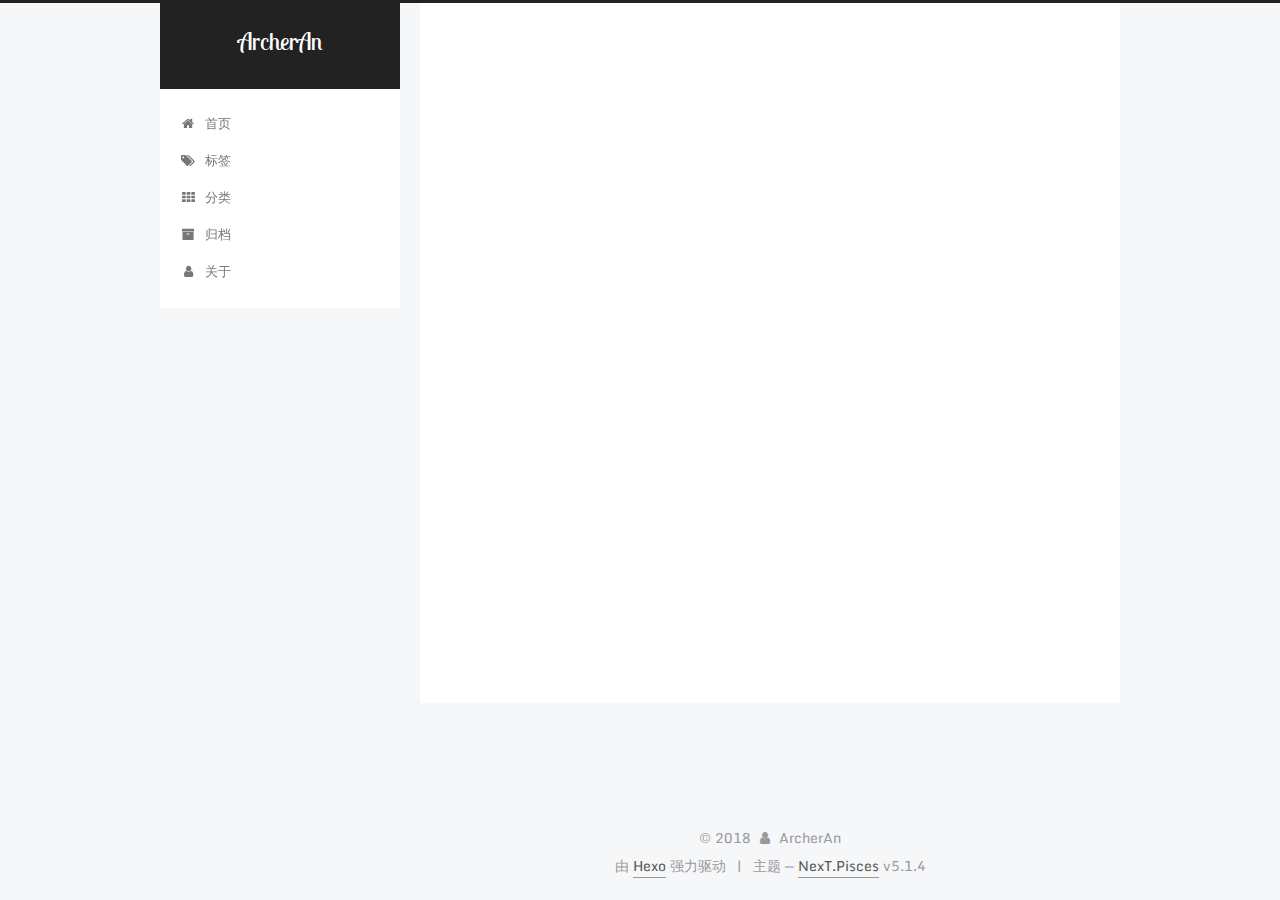
<file: archives/2018/06/index.html>
<!DOCTYPE html>



  


<html class="theme-next pisces use-motion" lang="zh-Hans">
<head>
  <meta charset="UTF-8"/>
<meta http-equiv="X-UA-Compatible" content="IE=edge" />
<meta name="viewport" content="width=device-width, initial-scale=1, maximum-scale=1"/>
<meta name="theme-color" content="#222">









<meta http-equiv="Cache-Control" content="no-transform" />
<meta http-equiv="Cache-Control" content="no-siteapp" />
















  
  
  <link href="/lib/fancybox/source/jquery.fancybox.css?v=2.1.5" rel="stylesheet" type="text/css" />




  
  
  
  

  
    
    
  

  
    
      
    

    
  

  

  
    
      
    

    
  

  
    
      
    

    
  

  
    
    
    <link href="//fonts.googleapis.com/css?family=Monda:300,300italic,400,400italic,700,700italic|Roboto Slab:300,300italic,400,400italic,700,700italic|Lobster Two:300,300italic,400,400italic,700,700italic|PT Mono:300,300italic,400,400italic,700,700italic&subset=latin,latin-ext" rel="stylesheet" type="text/css">
  






<link href="/lib/font-awesome/css/font-awesome.min.css?v=4.6.2" rel="stylesheet" type="text/css" />

<link href="/css/main.css?v=5.1.4" rel="stylesheet" type="text/css" />


  <link rel="apple-touch-icon" sizes="180x180" href="/images/apple-touch-icon-next.png?v=5.1.4">


  <link rel="icon" type="image/png" sizes="32x32" href="/images/favicon-32x32-next.png?v=5.1.4">


  <link rel="icon" type="image/png" sizes="16x16" href="/images/favicon-16x16-next.png?v=5.1.4">


  <link rel="mask-icon" href="/images/logo.svg?v=5.1.4" color="#222">





  <meta name="keywords" content="Hexo, NexT" />










<meta name="description" content="走一走，何必逗留">
<meta property="og:type" content="website">
<meta property="og:title" content="ArcherAn">
<meta property="og:url" content="http://yoursite.com/archives/2018/06/index.html">
<meta property="og:site_name" content="ArcherAn">
<meta property="og:description" content="走一走，何必逗留">
<meta property="og:locale" content="zh-Hans">
<meta name="twitter:card" content="summary">
<meta name="twitter:title" content="ArcherAn">
<meta name="twitter:description" content="走一走，何必逗留">



<script type="text/javascript" id="hexo.configurations">
  var NexT = window.NexT || {};
  var CONFIG = {
    root: '/',
    scheme: 'Pisces',
    version: '5.1.4',
    sidebar: {"position":"left","display":"post","offset":12,"b2t":false,"scrollpercent":false,"onmobile":false},
    fancybox: true,
    tabs: true,
    motion: {"enable":true,"async":false,"transition":{"post_block":"fadeIn","post_header":"slideDownIn","post_body":"slideDownIn","coll_header":"slideLeftIn","sidebar":"slideUpIn"}},
    duoshuo: {
      userId: '0',
      author: '博主'
    },
    algolia: {
      applicationID: '',
      apiKey: '',
      indexName: '',
      hits: {"per_page":10},
      labels: {"input_placeholder":"Search for Posts","hits_empty":"We didn't find any results for the search: ${query}","hits_stats":"${hits} results found in ${time} ms"}
    }
  };
</script>



  <link rel="canonical" href="http://yoursite.com/archives/2018/06/"/>





  <title>归档 | ArcherAn</title>
  








</head>

<body itemscope itemtype="http://schema.org/WebPage" lang="zh-Hans">

  
  
    
  

  <div class="container sidebar-position-left page-archive">
    <div class="headband"></div>

    <header id="header" class="header" itemscope itemtype="http://schema.org/WPHeader">
      <div class="header-inner"><div class="site-brand-wrapper">
  <div class="site-meta ">
    

    <div class="custom-logo-site-title">
      <a href="/"  class="brand" rel="start">
        <span class="logo-line-before"><i></i></span>
        <span class="site-title">ArcherAn</span>
        <span class="logo-line-after"><i></i></span>
      </a>
    </div>
      
        <p class="site-subtitle"></p>
      
  </div>

  <div class="site-nav-toggle">
    <button>
      <span class="btn-bar"></span>
      <span class="btn-bar"></span>
      <span class="btn-bar"></span>
    </button>
  </div>
</div>

<nav class="site-nav">
  

  
    <ul id="menu" class="menu">
      
        
        <li class="menu-item menu-item-home">
          <a href="/" rel="section">
            
              <i class="menu-item-icon fa fa-fw fa-home"></i> <br />
            
            首页
          </a>
        </li>
      
        
        <li class="menu-item menu-item-tags">
          <a href="/tags/" rel="section">
            
              <i class="menu-item-icon fa fa-fw fa-tags"></i> <br />
            
            标签
          </a>
        </li>
      
        
        <li class="menu-item menu-item-categories">
          <a href="/categories/" rel="section">
            
              <i class="menu-item-icon fa fa-fw fa-th"></i> <br />
            
            分类
          </a>
        </li>
      
        
        <li class="menu-item menu-item-archives">
          <a href="/archives/" rel="section">
            
              <i class="menu-item-icon fa fa-fw fa-archive"></i> <br />
            
            归档
          </a>
        </li>
      
        
        <li class="menu-item menu-item-about">
          <a href="/about/" rel="section">
            
              <i class="menu-item-icon fa fa-fw fa-user"></i> <br />
            
            关于
          </a>
        </li>
      

      
    </ul>
  

  
</nav>



 </div>
    </header>

    <main id="main" class="main">
      <div class="main-inner">
        <div class="content-wrap">
          <div id="content" class="content">
            

  
  
  
  <div class="post-block archive">
    <div id="posts" class="posts-collapse">
      <span class="archive-move-on"></span>

      <span class="archive-page-counter">
        
        
        
          
        
        嗯..! 目前共计 1 篇日志。 继续努力。
      </span>

      

        
        
        

        
          
          <div class="collection-title">
            <h1 class="archive-year" id="archive-year-2018">2018</h1>
          </div>
        
        

        

  <article class="post post-type-normal" itemscope itemtype="http://schema.org/Article">
    <header class="post-header">

      <h2 class="post-title">
        
            <a class="post-title-link" href="/2018/06/14/hello-world/" itemprop="url">
              
                <span itemprop="name">Hello World</span>
              
            </a>
        
      </h2>

      <div class="post-meta">
        <time class="post-time" itemprop="dateCreated"
              datetime="2018-06-14T17:29:40+08:00"
              content="2018-06-14" >
          06-14
        </time>
      </div>

    </header>
  </article>



      

    </div>
  </div>
  
  
  

  



          </div>
          


          

        </div>
        
          
  
  <div class="sidebar-toggle">
    <div class="sidebar-toggle-line-wrap">
      <span class="sidebar-toggle-line sidebar-toggle-line-first"></span>
      <span class="sidebar-toggle-line sidebar-toggle-line-middle"></span>
      <span class="sidebar-toggle-line sidebar-toggle-line-last"></span>
    </div>
  </div>

  <aside id="sidebar" class="sidebar">
    
    <div class="sidebar-inner">

      

      

      <section class="site-overview-wrap sidebar-panel sidebar-panel-active">
        <div class="site-overview">
          <div class="site-author motion-element" itemprop="author" itemscope itemtype="http://schema.org/Person">
            
              <img class="site-author-image" itemprop="image"
                src="/images/avatar.jpg"
                alt="ArcherAn" />
            
              <p class="site-author-name" itemprop="name">ArcherAn</p>
              <p class="site-description motion-element" itemprop="description">走一走，何必逗留</p>
          </div>

          <nav class="site-state motion-element">

            
              <div class="site-state-item site-state-posts">
              
                <a href="/archives/">
              
                  <span class="site-state-item-count">1</span>
                  <span class="site-state-item-name">日志</span>
                </a>
              </div>
            

            

            

          </nav>

          

          

          
          

          
          

          

        </div>
      </section>

      

      

    </div>
  </aside>


        
      </div>
    </main>

    <footer id="footer" class="footer">
      <div class="footer-inner">
        <div class="copyright">&copy; <span itemprop="copyrightYear">2018</span>
  <span class="with-love">
    <i class="fa fa-user"></i>
  </span>
  <span class="author" itemprop="copyrightHolder">ArcherAn</span>

  
</div>


  <div class="powered-by">由 <a class="theme-link" target="_blank" href="https://hexo.io">Hexo</a> 强力驱动</div>



  <span class="post-meta-divider">|</span>



  <div class="theme-info">主题 &mdash; <a class="theme-link" target="_blank" href="https://github.com/iissnan/hexo-theme-next">NexT.Pisces</a> v5.1.4</div>




        







        
      </div>
    </footer>

    
      <div class="back-to-top">
        <i class="fa fa-arrow-up"></i>
        
      </div>
    

    

  </div>

  

<script type="text/javascript">
  if (Object.prototype.toString.call(window.Promise) !== '[object Function]') {
    window.Promise = null;
  }
</script>









  












  
  
    <script type="text/javascript" src="/lib/jquery/index.js?v=2.1.3"></script>
  

  
  
    <script type="text/javascript" src="/lib/fastclick/lib/fastclick.min.js?v=1.0.6"></script>
  

  
  
    <script type="text/javascript" src="/lib/jquery_lazyload/jquery.lazyload.js?v=1.9.7"></script>
  

  
  
    <script type="text/javascript" src="/lib/velocity/velocity.min.js?v=1.2.1"></script>
  

  
  
    <script type="text/javascript" src="/lib/velocity/velocity.ui.min.js?v=1.2.1"></script>
  

  
  
    <script type="text/javascript" src="/lib/fancybox/source/jquery.fancybox.pack.js?v=2.1.5"></script>
  


  


  <script type="text/javascript" src="/js/src/utils.js?v=5.1.4"></script>

  <script type="text/javascript" src="/js/src/motion.js?v=5.1.4"></script>



  
  


  <script type="text/javascript" src="/js/src/affix.js?v=5.1.4"></script>

  <script type="text/javascript" src="/js/src/schemes/pisces.js?v=5.1.4"></script>



  

  


  <script type="text/javascript" src="/js/src/bootstrap.js?v=5.1.4"></script>



  


  




	





  





  












  





  

  

  

  
  

  

  

  

</body>
</html>
</file>
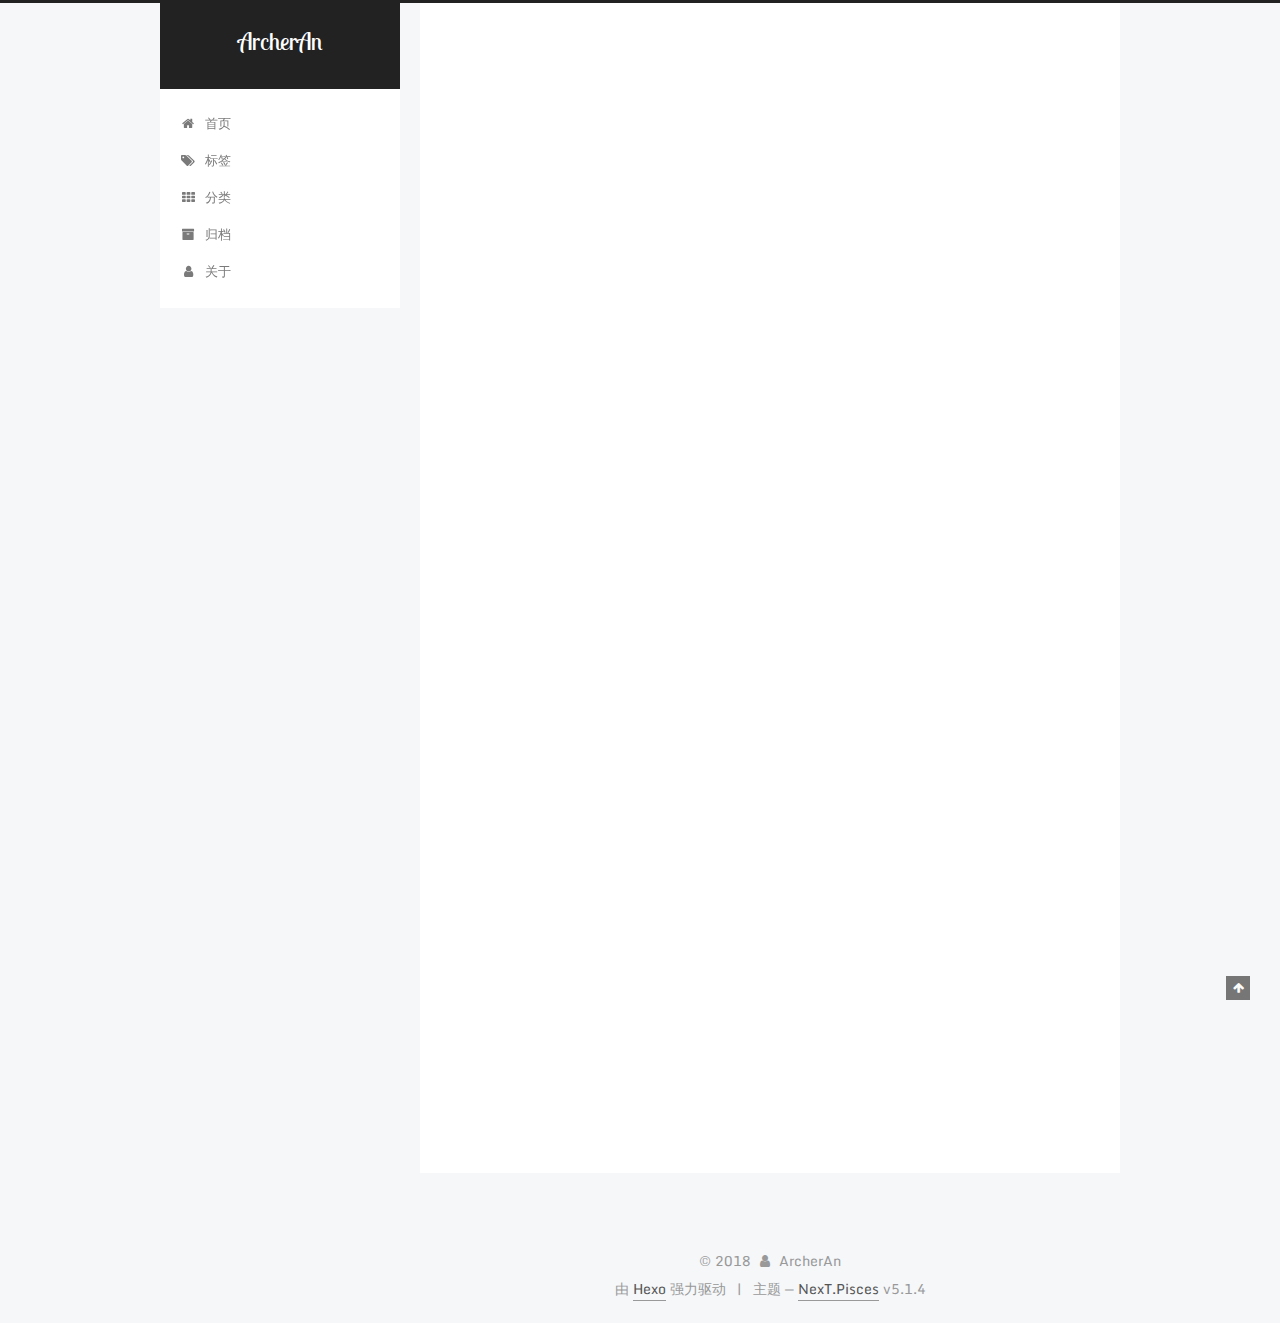
<file: 2018/06/14/hello-world/index.html>
<!DOCTYPE html>



  


<html class="theme-next pisces use-motion" lang="zh-Hans">
<head>
  <meta charset="UTF-8"/>
<meta http-equiv="X-UA-Compatible" content="IE=edge" />
<meta name="viewport" content="width=device-width, initial-scale=1, maximum-scale=1"/>
<meta name="theme-color" content="#222">









<meta http-equiv="Cache-Control" content="no-transform" />
<meta http-equiv="Cache-Control" content="no-siteapp" />
















  
  
  <link href="/lib/fancybox/source/jquery.fancybox.css?v=2.1.5" rel="stylesheet" type="text/css" />




  
  
  
  

  
    
    
  

  
    
      
    

    
  

  

  
    
      
    

    
  

  
    
      
    

    
  

  
    
    
    <link href="//fonts.googleapis.com/css?family=Monda:300,300italic,400,400italic,700,700italic|Roboto Slab:300,300italic,400,400italic,700,700italic|Lobster Two:300,300italic,400,400italic,700,700italic|PT Mono:300,300italic,400,400italic,700,700italic&subset=latin,latin-ext" rel="stylesheet" type="text/css">
  






<link href="/lib/font-awesome/css/font-awesome.min.css?v=4.6.2" rel="stylesheet" type="text/css" />

<link href="/css/main.css?v=5.1.4" rel="stylesheet" type="text/css" />


  <link rel="apple-touch-icon" sizes="180x180" href="/images/apple-touch-icon-next.png?v=5.1.4">


  <link rel="icon" type="image/png" sizes="32x32" href="/images/favicon-32x32-next.png?v=5.1.4">


  <link rel="icon" type="image/png" sizes="16x16" href="/images/favicon-16x16-next.png?v=5.1.4">


  <link rel="mask-icon" href="/images/logo.svg?v=5.1.4" color="#222">





  <meta name="keywords" content="Hexo, NexT" />










<meta name="description" content="Welcome to Hexo! This is your very first post. Check documentation for more info. If you get any problems when using Hexo, you can find the answer in troubleshooting or you can ask me on GitHub. Quick">
<meta property="og:type" content="article">
<meta property="og:title" content="Hello World">
<meta property="og:url" content="http://yoursite.com/2018/06/14/hello-world/index.html">
<meta property="og:site_name" content="ArcherAn">
<meta property="og:description" content="Welcome to Hexo! This is your very first post. Check documentation for more info. If you get any problems when using Hexo, you can find the answer in troubleshooting or you can ask me on GitHub. Quick">
<meta property="og:locale" content="zh-Hans">
<meta property="og:updated_time" content="2018-06-14T09:29:40.650Z">
<meta name="twitter:card" content="summary">
<meta name="twitter:title" content="Hello World">
<meta name="twitter:description" content="Welcome to Hexo! This is your very first post. Check documentation for more info. If you get any problems when using Hexo, you can find the answer in troubleshooting or you can ask me on GitHub. Quick">



<script type="text/javascript" id="hexo.configurations">
  var NexT = window.NexT || {};
  var CONFIG = {
    root: '/',
    scheme: 'Pisces',
    version: '5.1.4',
    sidebar: {"position":"left","display":"post","offset":12,"b2t":false,"scrollpercent":false,"onmobile":false},
    fancybox: true,
    tabs: true,
    motion: {"enable":true,"async":false,"transition":{"post_block":"fadeIn","post_header":"slideDownIn","post_body":"slideDownIn","coll_header":"slideLeftIn","sidebar":"slideUpIn"}},
    duoshuo: {
      userId: '0',
      author: '博主'
    },
    algolia: {
      applicationID: '',
      apiKey: '',
      indexName: '',
      hits: {"per_page":10},
      labels: {"input_placeholder":"Search for Posts","hits_empty":"We didn't find any results for the search: ${query}","hits_stats":"${hits} results found in ${time} ms"}
    }
  };
</script>



  <link rel="canonical" href="http://yoursite.com/2018/06/14/hello-world/"/>





  <title>Hello World | ArcherAn</title>
  








</head>

<body itemscope itemtype="http://schema.org/WebPage" lang="zh-Hans">

  
  
    
  

  <div class="container sidebar-position-left page-post-detail">
    <div class="headband"></div>

    <header id="header" class="header" itemscope itemtype="http://schema.org/WPHeader">
      <div class="header-inner"><div class="site-brand-wrapper">
  <div class="site-meta ">
    

    <div class="custom-logo-site-title">
      <a href="/"  class="brand" rel="start">
        <span class="logo-line-before"><i></i></span>
        <span class="site-title">ArcherAn</span>
        <span class="logo-line-after"><i></i></span>
      </a>
    </div>
      
        <p class="site-subtitle"></p>
      
  </div>

  <div class="site-nav-toggle">
    <button>
      <span class="btn-bar"></span>
      <span class="btn-bar"></span>
      <span class="btn-bar"></span>
    </button>
  </div>
</div>

<nav class="site-nav">
  

  
    <ul id="menu" class="menu">
      
        
        <li class="menu-item menu-item-home">
          <a href="/" rel="section">
            
              <i class="menu-item-icon fa fa-fw fa-home"></i> <br />
            
            首页
          </a>
        </li>
      
        
        <li class="menu-item menu-item-tags">
          <a href="/tags/" rel="section">
            
              <i class="menu-item-icon fa fa-fw fa-tags"></i> <br />
            
            标签
          </a>
        </li>
      
        
        <li class="menu-item menu-item-categories">
          <a href="/categories/" rel="section">
            
              <i class="menu-item-icon fa fa-fw fa-th"></i> <br />
            
            分类
          </a>
        </li>
      
        
        <li class="menu-item menu-item-archives">
          <a href="/archives/" rel="section">
            
              <i class="menu-item-icon fa fa-fw fa-archive"></i> <br />
            
            归档
          </a>
        </li>
      
        
        <li class="menu-item menu-item-about">
          <a href="/about/" rel="section">
            
              <i class="menu-item-icon fa fa-fw fa-user"></i> <br />
            
            关于
          </a>
        </li>
      

      
    </ul>
  

  
</nav>



 </div>
    </header>

    <main id="main" class="main">
      <div class="main-inner">
        <div class="content-wrap">
          <div id="content" class="content">
            

  <div id="posts" class="posts-expand">
    

  

  
  
  

  <article class="post post-type-normal" itemscope itemtype="http://schema.org/Article">
  
  
  
  <div class="post-block">
    <link itemprop="mainEntityOfPage" href="http://yoursite.com/2018/06/14/hello-world/">

    <span hidden itemprop="author" itemscope itemtype="http://schema.org/Person">
      <meta itemprop="name" content="ArcherAn">
      <meta itemprop="description" content="">
      <meta itemprop="image" content="/images/avatar.jpg">
    </span>

    <span hidden itemprop="publisher" itemscope itemtype="http://schema.org/Organization">
      <meta itemprop="name" content="ArcherAn">
    </span>

    
      <header class="post-header">

        
        
          <h1 class="post-title" itemprop="name headline">Hello World</h1>
        

        <div class="post-meta">
          <span class="post-time">
            
              <span class="post-meta-item-icon">
                <i class="fa fa-calendar-o"></i>
              </span>
              
                <span class="post-meta-item-text">发表于</span>
              
              <time title="创建于" itemprop="dateCreated datePublished" datetime="2018-06-14T17:29:40+08:00">
                2018-06-14
              </time>
            

            

            
          </span>

          

          
            
          

          
          

          

          

          

        </div>
      </header>
    

    
    
    
    <div class="post-body" itemprop="articleBody">

      
      

      
        <p>Welcome to <a href="https://hexo.io/" target="_blank" rel="noopener">Hexo</a>! This is your very first post. Check <a href="https://hexo.io/docs/" target="_blank" rel="noopener">documentation</a> for more info. If you get any problems when using Hexo, you can find the answer in <a href="https://hexo.io/docs/troubleshooting.html" target="_blank" rel="noopener">troubleshooting</a> or you can ask me on <a href="https://github.com/hexojs/hexo/issues" target="_blank" rel="noopener">GitHub</a>.</p>
<h2 id="Quick-Start"><a href="#Quick-Start" class="headerlink" title="Quick Start"></a>Quick Start</h2><h3 id="Create-a-new-post"><a href="#Create-a-new-post" class="headerlink" title="Create a new post"></a>Create a new post</h3><figure class="highlight bash"><table><tr><td class="gutter"><pre><span class="line">1</span><br></pre></td><td class="code"><pre><span class="line">$ hexo new <span class="string">"My New Post"</span></span><br></pre></td></tr></table></figure>
<p>More info: <a href="https://hexo.io/docs/writing.html" target="_blank" rel="noopener">Writing</a></p>
<h3 id="Run-server"><a href="#Run-server" class="headerlink" title="Run server"></a>Run server</h3><figure class="highlight bash"><table><tr><td class="gutter"><pre><span class="line">1</span><br></pre></td><td class="code"><pre><span class="line">$ hexo server</span><br></pre></td></tr></table></figure>
<p>More info: <a href="https://hexo.io/docs/server.html" target="_blank" rel="noopener">Server</a></p>
<h3 id="Generate-static-files"><a href="#Generate-static-files" class="headerlink" title="Generate static files"></a>Generate static files</h3><figure class="highlight bash"><table><tr><td class="gutter"><pre><span class="line">1</span><br></pre></td><td class="code"><pre><span class="line">$ hexo generate</span><br></pre></td></tr></table></figure>
<p>More info: <a href="https://hexo.io/docs/generating.html" target="_blank" rel="noopener">Generating</a></p>
<h3 id="Deploy-to-remote-sites"><a href="#Deploy-to-remote-sites" class="headerlink" title="Deploy to remote sites"></a>Deploy to remote sites</h3><figure class="highlight bash"><table><tr><td class="gutter"><pre><span class="line">1</span><br></pre></td><td class="code"><pre><span class="line">$ hexo deploy</span><br></pre></td></tr></table></figure>
<p>More info: <a href="https://hexo.io/docs/deployment.html" target="_blank" rel="noopener">Deployment</a></p>

      
    </div>
    
    
    

    

    
      <div>
        <div style="padding: 10px 0; margin: 20px auto; width: 90%; text-align: center;">
  <div>坚持原创技术分享，您的支持将鼓励我继续创作！</div>
  <button id="rewardButton" disable="enable" onclick="var qr = document.getElementById('QR'); if (qr.style.display === 'none') {qr.style.display='block';} else {qr.style.display='none'}">
    <span>打赏</span>
  </button>
  <div id="QR" style="display: none;">

    
      <div id="wechat" style="display: inline-block">
        <img id="wechat_qr" src="/images/wechatpay.jpg" alt="ArcherAn 微信支付"/>
        <p>微信支付</p>
      </div>
    

    

    

  </div>
</div>

      </div>
    

    

    <footer class="post-footer">
      

      
      
      

      

      
      
    </footer>
  </div>
  
  
  
  </article>



    <div class="post-spread">
      
    </div>
  </div>


          </div>
          


          

  



        </div>
        
          
  
  <div class="sidebar-toggle">
    <div class="sidebar-toggle-line-wrap">
      <span class="sidebar-toggle-line sidebar-toggle-line-first"></span>
      <span class="sidebar-toggle-line sidebar-toggle-line-middle"></span>
      <span class="sidebar-toggle-line sidebar-toggle-line-last"></span>
    </div>
  </div>

  <aside id="sidebar" class="sidebar">
    
    <div class="sidebar-inner">

      

      
        <ul class="sidebar-nav motion-element">
          <li class="sidebar-nav-toc sidebar-nav-active" data-target="post-toc-wrap">
            文章目录
          </li>
          <li class="sidebar-nav-overview" data-target="site-overview-wrap">
            站点概览
          </li>
        </ul>
      

      <section class="site-overview-wrap sidebar-panel">
        <div class="site-overview">
          <div class="site-author motion-element" itemprop="author" itemscope itemtype="http://schema.org/Person">
            
              <img class="site-author-image" itemprop="image"
                src="/images/avatar.jpg"
                alt="ArcherAn" />
            
              <p class="site-author-name" itemprop="name">ArcherAn</p>
              <p class="site-description motion-element" itemprop="description">走一走，何必逗留</p>
          </div>

          <nav class="site-state motion-element">

            
              <div class="site-state-item site-state-posts">
              
                <a href="/archives/">
              
                  <span class="site-state-item-count">1</span>
                  <span class="site-state-item-name">日志</span>
                </a>
              </div>
            

            

            

          </nav>

          

          

          
          

          
          

          

        </div>
      </section>

      
      <!--noindex-->
        <section class="post-toc-wrap motion-element sidebar-panel sidebar-panel-active">
          <div class="post-toc">

            
              
            

            
              <div class="post-toc-content"><ol class="nav"><li class="nav-item nav-level-2"><a class="nav-link" href="#Quick-Start"><span class="nav-number">1.</span> <span class="nav-text">Quick Start</span></a><ol class="nav-child"><li class="nav-item nav-level-3"><a class="nav-link" href="#Create-a-new-post"><span class="nav-number">1.1.</span> <span class="nav-text">Create a new post</span></a></li><li class="nav-item nav-level-3"><a class="nav-link" href="#Run-server"><span class="nav-number">1.2.</span> <span class="nav-text">Run server</span></a></li><li class="nav-item nav-level-3"><a class="nav-link" href="#Generate-static-files"><span class="nav-number">1.3.</span> <span class="nav-text">Generate static files</span></a></li><li class="nav-item nav-level-3"><a class="nav-link" href="#Deploy-to-remote-sites"><span class="nav-number">1.4.</span> <span class="nav-text">Deploy to remote sites</span></a></li></ol></li></ol></div>
            

          </div>
        </section>
      <!--/noindex-->
      

      

    </div>
  </aside>


        
      </div>
    </main>

    <footer id="footer" class="footer">
      <div class="footer-inner">
        <div class="copyright">&copy; <span itemprop="copyrightYear">2018</span>
  <span class="with-love">
    <i class="fa fa-user"></i>
  </span>
  <span class="author" itemprop="copyrightHolder">ArcherAn</span>

  
</div>


  <div class="powered-by">由 <a class="theme-link" target="_blank" href="https://hexo.io">Hexo</a> 强力驱动</div>



  <span class="post-meta-divider">|</span>



  <div class="theme-info">主题 &mdash; <a class="theme-link" target="_blank" href="https://github.com/iissnan/hexo-theme-next">NexT.Pisces</a> v5.1.4</div>




        







        
      </div>
    </footer>

    
      <div class="back-to-top">
        <i class="fa fa-arrow-up"></i>
        
      </div>
    

    

  </div>

  

<script type="text/javascript">
  if (Object.prototype.toString.call(window.Promise) !== '[object Function]') {
    window.Promise = null;
  }
</script>









  












  
  
    <script type="text/javascript" src="/lib/jquery/index.js?v=2.1.3"></script>
  

  
  
    <script type="text/javascript" src="/lib/fastclick/lib/fastclick.min.js?v=1.0.6"></script>
  

  
  
    <script type="text/javascript" src="/lib/jquery_lazyload/jquery.lazyload.js?v=1.9.7"></script>
  

  
  
    <script type="text/javascript" src="/lib/velocity/velocity.min.js?v=1.2.1"></script>
  

  
  
    <script type="text/javascript" src="/lib/velocity/velocity.ui.min.js?v=1.2.1"></script>
  

  
  
    <script type="text/javascript" src="/lib/fancybox/source/jquery.fancybox.pack.js?v=2.1.5"></script>
  


  


  <script type="text/javascript" src="/js/src/utils.js?v=5.1.4"></script>

  <script type="text/javascript" src="/js/src/motion.js?v=5.1.4"></script>



  
  


  <script type="text/javascript" src="/js/src/affix.js?v=5.1.4"></script>

  <script type="text/javascript" src="/js/src/schemes/pisces.js?v=5.1.4"></script>



  
  <script type="text/javascript" src="/js/src/scrollspy.js?v=5.1.4"></script>
<script type="text/javascript" src="/js/src/post-details.js?v=5.1.4"></script>



  


  <script type="text/javascript" src="/js/src/bootstrap.js?v=5.1.4"></script>



  


  




	





  





  












  





  

  

  

  
  

  

  

  

</body>
</html>
</file>
<file: css/main.css>
/* normalize.css v3.0.2 | MIT License | git.io/normalize */
html {
  font-family: sans-serif; /* 1 */
  -ms-text-size-adjust: 100%; /* 2 */
  -webkit-text-size-adjust: 100%; /* 2 */
}
body {
  margin: 0;
}
article,
aside,
details,
figcaption,
figure,
footer,
header,
hgroup,
main,
menu,
nav,
section,
summary {
  display: block;
}
audio,
canvas,
progress,
video {
  display: inline-block; /* 1 */
  vertical-align: baseline; /* 2 */
}
audio:not([controls]) {
  display: none;
  height: 0;
}
[hidden],
template {
  display: none;
}
a {
  background-color: transparent;
}
a:active,
a:hover {
  outline: 0;
}
abbr[title] {
  border-bottom: 1px dotted;
}
b,
strong {
  font-weight: bold;
}
dfn {
  font-style: italic;
}
h1 {
  font-size: 2em;
  margin: 0.67em 0;
}
mark {
  background: #ff0;
  color: #000;
}
small {
  font-size: 80%;
}
sub,
sup {
  font-size: 75%;
  line-height: 0;
  position: relative;
  vertical-align: baseline;
}
sup {
  top: -0.5em;
}
sub {
  bottom: -0.25em;
}
img {
  border: 0;
}
svg:not(:root) {
  overflow: hidden;
}
figure {
  margin: 1em 40px;
}
hr {
  -moz-box-sizing: content-box;
  box-sizing: content-box;
  height: 0;
}
pre {
  overflow: auto;
}
code,
kbd,
pre,
samp {
  font-family: monospace, monospace;
  font-size: 1em;
}
button,
input,
optgroup,
select,
textarea {
  color: inherit; /* 1 */
  font: inherit; /* 2 */
  margin: 0; /* 3 */
}
button {
  overflow: visible;
}
button,
select {
  text-transform: none;
}
button,
html input[type="button"],
input[type="reset"],
input[type="submit"] {
  -webkit-appearance: button; /* 2 */
  cursor: pointer; /* 3 */
}
button[disabled],
html input[disabled] {
  cursor: default;
}
button::-moz-focus-inner,
input::-moz-focus-inner {
  border: 0;
  padding: 0;
}
input {
  line-height: normal;
}
input[type="checkbox"],
input[type="radio"] {
  box-sizing: border-box; /* 1 */
  padding: 0; /* 2 */
}
input[type="number"]::-webkit-inner-spin-button,
input[type="number"]::-webkit-outer-spin-button {
  height: auto;
}
input[type="search"] {
  -webkit-appearance: textfield; /* 1 */
  -moz-box-sizing: content-box;
  -webkit-box-sizing: content-box; /* 2 */
  box-sizing: content-box;
}
input[type="search"]::-webkit-search-cancel-button,
input[type="search"]::-webkit-search-decoration {
  -webkit-appearance: none;
}
fieldset {
  border: 1px solid #c0c0c0;
  margin: 0 2px;
  padding: 0.35em 0.625em 0.75em;
}
legend {
  border: 0; /* 1 */
  padding: 0; /* 2 */
}
textarea {
  overflow: auto;
}
optgroup {
  font-weight: bold;
}
table {
  border-collapse: collapse;
  border-spacing: 0;
}
td,
th {
  padding: 0;
}
::selection {
  background: #262a30;
  color: #fff;
}
body {
  position: relative;
  font-family: 'Monda', "PingFang SC", "Microsoft YaHei", sans-serif;
  font-size: 14px;
  line-height: 2;
  color: #555;
  background: #f5f7f9;
}
@media (max-width: 767px) {
  body {
    padding-right: 0 !important;
  }
}
@media (min-width: 768px) and (max-width: 991px) {
  body {
    padding-right: 0 !important;
  }
}
@media (min-width: 1600px) {
  body {
    font-size: 16px;
  }
}
h1,
h2,
h3,
h4,
h5,
h6 {
  margin: 0;
  padding: 0;
  font-weight: bold;
  line-height: 1.5;
  font-family: 'Roboto Slab', 'Monda', "PingFang SC", "Microsoft YaHei", sans-serif;
}
h2,
h3,
h4,
h5,
h6 {
  margin: 20px 0 15px;
}
h1 {
  font-size: 22px;
}
@media (max-width: 767px) {
  h1 {
    font-size: 18px;
  }
}
h2 {
  font-size: 20px;
}
@media (max-width: 767px) {
  h2 {
    font-size: 16px;
  }
}
h3 {
  font-size: 18px;
}
@media (max-width: 767px) {
  h3 {
    font-size: 14px;
  }
}
h4 {
  font-size: 16px;
}
@media (max-width: 767px) {
  h4 {
    font-size: 12px;
  }
}
h5 {
  font-size: 14px;
}
@media (max-width: 767px) {
  h5 {
    font-size: 10px;
  }
}
h6 {
  font-size: 12px;
}
@media (max-width: 767px) {
  h6 {
    font-size: 8px;
  }
}
p {
  margin: 0 0 20px 0;
}
a {
  color: #555;
  text-decoration: none;
  outline: none;
  border-bottom: 1px solid #999;
  word-wrap: break-word;
}
a:hover {
  color: #222;
  border-bottom-color: #222;
}
blockquote {
  margin: 0;
  padding: 0;
}
img {
  display: block;
  margin: auto;
  max-width: 100%;
  height: auto;
}
hr {
  margin: 40px 0;
  height: 3px;
  border: none;
  background-color: #ddd;
  background-image: repeating-linear-gradient(-45deg, #fff, #fff 4px, transparent 4px, transparent 8px);
}
blockquote {
  padding: 0 15px;
  color: #666;
  border-left: 4px solid #ddd;
}
blockquote cite::before {
  content: "-";
  padding: 0 5px;
}
dt {
  font-weight: 700;
}
dd {
  margin: 0;
  padding: 0;
}
kbd {
  border: 1px solid #ccc;
  border-radius: 0.2em;
  box-shadow: 0.1em 0.1em 0.2em rgba(0,0,0,0.1);
  background-color: #f9f9f9;
  font-family: inherit;
  background-image: -webkit-linear-gradient(top, #eee, #fff, #eee);
  padding: 0.1em 0.3em;
  white-space: nowrap;
}
.text-left {
  text-align: left;
}
.text-center {
  text-align: center;
}
.text-right {
  text-align: right;
}
.text-justify {
  text-align: justify;
}
.text-nowrap {
  white-space: nowrap;
}
.text-lowercase {
  text-transform: lowercase;
}
.text-uppercase {
  text-transform: uppercase;
}
.text-capitalize {
  text-transform: capitalize;
}
.center-block {
  display: block;
  margin-left: auto;
  margin-right: auto;
}
.clearfix:before,
.clearfix:after {
  content: " ";
  display: table;
}
.clearfix:after {
  clear: both;
}
.pullquote {
  width: 45%;
}
.pullquote.left {
  float: left;
  margin-left: 5px;
  margin-right: 10px;
}
.pullquote.right {
  float: right;
  margin-left: 10px;
  margin-right: 5px;
}
.affix.affix.affix {
  position: fixed;
}
.translation {
  margin-top: -20px;
  font-size: 14px;
  color: #999;
}
.scrollbar-measure {
  width: 100px;
  height: 100px;
  overflow: scroll;
  position: absolute;
  top: -9999px;
}
.use-motion .motion-element {
  opacity: 0;
}
table {
  margin: 20px 0;
  width: 100%;
  border-collapse: collapse;
  border-spacing: 0;
  border: 1px solid #ddd;
  font-size: 14px;
  table-layout: fixed;
  word-wrap: break-all;
}
table>tbody>tr:nth-of-type(odd) {
  background-color: #f9f9f9;
}
table>tbody>tr:hover {
  background-color: #f5f5f5;
}
caption,
th,
td {
  padding: 8px;
  text-align: left;
  vertical-align: middle;
  font-weight: normal;
}
th,
td {
  border-bottom: 3px solid #ddd;
  border-right: 1px solid #eee;
}
th {
  padding-bottom: 10px;
  font-weight: 700;
}
td {
  border-bottom-width: 1px;
}
html,
body {
  height: 100%;
}
.container {
  position: relative;
  min-height: 100%;
}
.header-inner {
  margin: 0 auto;
  padding: 100px 0 70px;
  width: 700px;
}
@media (min-width: 1600px) {
  .container .header-inner {
    width: 900px;
  }
}
.main {
  padding-bottom: 150px;
}
.main-inner {
  margin: 0 auto;
  width: 700px;
}
@media (min-width: 1600px) {
  .container .main-inner {
    width: 900px;
  }
}
.footer {
  position: absolute;
  left: 0;
  bottom: 0;
  width: 100%;
  min-height: 50px;
}
.footer-inner {
  box-sizing: border-box;
  margin: 20px auto;
  width: 700px;
}
@media (min-width: 1600px) {
  .container .footer-inner {
    width: 900px;
  }
}
pre,
.highlight {
  overflow: auto;
  margin: 20px 0;
  padding: 0;
  font-size: 13px;
  color: #eaeaea;
  background: #000;
  line-height: 1.6;
}
pre,
code {
  font-family: 'PT Mono', consolas, Menlo, "PingFang SC", "Microsoft YaHei", monospace;
}
code {
  padding: 2px 4px;
  word-wrap: break-word;
  color: #555;
  background: #eee;
  border-radius: 3px;
  font-size: 13px;
}
pre {
  padding: 10px;
}
pre code {
  padding: 0;
  color: #eaeaea;
  background: none;
  text-shadow: none;
}
.highlight {
  border-radius: 1px;
}
.highlight pre {
  border: none;
  margin: 0;
  padding: 10px 0;
}
.highlight table {
  margin: 0;
  width: auto;
  border: none;
}
.highlight td {
  border: none;
  padding: 0;
}
.highlight figcaption {
  font-size: 1em;
  color: #eaeaea;
  line-height: 1em;
  margin-bottom: 1em;
}
.highlight figcaption:before,
.highlight figcaption:after {
  content: " ";
  display: table;
}
.highlight figcaption:after {
  clear: both;
}
.highlight figcaption a {
  float: right;
  color: #eaeaea;
}
.highlight figcaption a:hover {
  border-bottom-color: #eaeaea;
}
.highlight .gutter pre {
  padding-left: 10px;
  padding-right: 10px;
  color: #666;
  text-align: right;
  background-color: #292929;
}
.highlight .code pre {
  width: 100%;
  padding-left: 10px;
  padding-right: 10px;
  background-color: #000;
}
.highlight .line {
  height: 20px;
}
.gutter {
  -webkit-user-select: none;
  -moz-user-select: none;
  -ms-user-select: none;
  user-select: none;
}
.gist table {
  width: auto;
}
.gist table td {
  border: none;
}
pre .deletion {
  background: #008000;
}
pre .addition {
  background: #800000;
}
pre .meta {
  color: #c397d8;
}
pre .comment {
  color: #969896;
}
pre .variable,
pre .attribute,
pre .tag,
pre .regexp,
pre .ruby .constant,
pre .xml .tag .title,
pre .xml .pi,
pre .xml .doctype,
pre .html .doctype,
pre .css .id,
pre .css .class,
pre .css .pseudo {
  color: #d54e53;
}
pre .number,
pre .preprocessor,
pre .built_in,
pre .literal,
pre .params,
pre .constant,
pre .command {
  color: #e78c45;
}
pre .ruby .class .title,
pre .css .rules .attribute,
pre .string,
pre .value,
pre .inheritance,
pre .header,
pre .ruby .symbol,
pre .xml .cdata,
pre .special,
pre .number,
pre .formula {
  color: #b9ca4a;
}
pre .title,
pre .css .hexcolor {
  color: #70c0b1;
}
pre .function,
pre .python .decorator,
pre .python .title,
pre .ruby .function .title,
pre .ruby .title .keyword,
pre .perl .sub,
pre .javascript .title,
pre .coffeescript .title {
  color: #7aa6da;
}
pre .keyword,
pre .javascript .function {
  color: #c397d8;
}
.full-image.full-image.full-image.full-image {
  border: none;
  max-width: 100%;
  width: auto;
  margin: 20px auto 25px;
}
@media (min-width: 992px) {
  .full-image.full-image.full-image.full-image {
    max-width: none;
    width: 118%;
    margin: 0 -9%;
  }
}
.blockquote-center,
.page-home .post-type-quote blockquote,
.page-post-detail .post-type-quote blockquote {
  position: relative;
  margin: 40px 0;
  padding: 0;
  border-left: none;
  text-align: center;
}
.blockquote-center::before,
.page-home .post-type-quote blockquote::before,
.page-post-detail .post-type-quote blockquote::before,
.blockquote-center::after,
.page-home .post-type-quote blockquote::after,
.page-post-detail .post-type-quote blockquote::after {
  position: absolute;
  content: ' ';
  display: block;
  width: 100%;
  height: 24px;
  opacity: 0.2;
  background-repeat: no-repeat;
  background-position: 0 -6px;
  background-size: 22px 22px;
}
.blockquote-center::before,
.page-home .post-type-quote blockquote::before,
.page-post-detail .post-type-quote blockquote::before {
  top: -20px;
  background-image: url("../images/quote-l.svg");
  border-top: 1px solid #ccc;
}
.blockquote-center::after,
.page-home .post-type-quote blockquote::after,
.page-post-detail .post-type-quote blockquote::after {
  bottom: -20px;
  background-image: url("../images/quote-r.svg");
  border-bottom: 1px solid #ccc;
  background-position: 100% 8px;
}
.blockquote-center p,
.page-home .post-type-quote blockquote p,
.page-post-detail .post-type-quote blockquote p,
.blockquote-center div,
.page-home .post-type-quote blockquote div,
.page-post-detail .post-type-quote blockquote div {
  text-align: center;
}
.post .post-body .group-picture img {
  box-sizing: border-box;
  padding: 0 3px;
  border: none;
}
.post .group-picture-row {
  overflow: hidden;
  margin-top: 6px;
}
.post .group-picture-row:first-child {
  margin-top: 0;
}
.post .group-picture-column {
  float: left;
}
.page-post-detail .post-body .group-picture-column {
  float: none;
  margin-top: 10px;
  width: auto !important;
}
.page-post-detail .post-body .group-picture-column img {
  margin: 0 auto;
}
.page-archive .group-picture-container {
  overflow: hidden;
}
.page-archive .group-picture-row {
  float: left;
}
.page-archive .group-picture-row:first-child {
  margin-top: 6px;
}
.page-archive .group-picture-column {
  max-width: 150px;
  max-height: 150px;
}
.post-body .note {
  position: relative;
  padding: 15px;
  margin-bottom: 20px;
  border: 1px solid #eee;
  border-left-width: 5px;
  border-radius: 3px;
}
.post-body .note h2,
.post-body .note h3,
.post-body .note h4,
.post-body .note h5,
.post-body .note h6 {
  margin-top: 0;
  margin-bottom: 0;
  border-bottom: initial;
  padding-top: 0 !important;
}
.post-body .note p:first-child,
.post-body .note ul:first-child,
.post-body .note ol:first-child,
.post-body .note table:first-child,
.post-body .note pre:first-child,
.post-body .note blockquote:first-child {
  margin-top: 0;
}
.post-body .note p:last-child,
.post-body .note ul:last-child,
.post-body .note ol:last-child,
.post-body .note table:last-child,
.post-body .note pre:last-child,
.post-body .note blockquote:last-child {
  margin-bottom: 0;
}
.post-body .note.default {
  border-left-color: #777;
}
.post-body .note.default h2,
.post-body .note.default h3,
.post-body .note.default h4,
.post-body .note.default h5,
.post-body .note.default h6 {
  color: #777;
}
.post-body .note.primary {
  border-left-color: #6f42c1;
}
.post-body .note.primary h2,
.post-body .note.primary h3,
.post-body .note.primary h4,
.post-body .note.primary h5,
.post-body .note.primary h6 {
  color: #6f42c1;
}
.post-body .note.info {
  border-left-color: #428bca;
}
.post-body .note.info h2,
.post-body .note.info h3,
.post-body .note.info h4,
.post-body .note.info h5,
.post-body .note.info h6 {
  color: #428bca;
}
.post-body .note.success {
  border-left-color: #5cb85c;
}
.post-body .note.success h2,
.post-body .note.success h3,
.post-body .note.success h4,
.post-body .note.success h5,
.post-body .note.success h6 {
  color: #5cb85c;
}
.post-body .note.warning {
  border-left-color: #f0ad4e;
}
.post-body .note.warning h2,
.post-body .note.warning h3,
.post-body .note.warning h4,
.post-body .note.warning h5,
.post-body .note.warning h6 {
  color: #f0ad4e;
}
.post-body .note.danger {
  border-left-color: #d9534f;
}
.post-body .note.danger h2,
.post-body .note.danger h3,
.post-body .note.danger h4,
.post-body .note.danger h5,
.post-body .note.danger h6 {
  color: #d9534f;
}
.post-body .label {
  display: inline;
  padding: 0 2px;
  white-space: nowrap;
}
.post-body .label.default {
  background-color: #f0f0f0;
}
.post-body .label.primary {
  background-color: #efe6f7;
}
.post-body .label.info {
  background-color: #e5f2f8;
}
.post-body .label.success {
  background-color: #e7f4e9;
}
.post-body .label.warning {
  background-color: #fcf6e1;
}
.post-body .label.danger {
  background-color: #fae8eb;
}
.post-body .tabs {
  position: relative;
  display: block;
  margin-bottom: 20px;
  padding-top: 10px;
}
.post-body .tabs ul.nav-tabs {
  margin: 0;
  padding: 0;
  display: flex;
  margin-bottom: -1px;
}
@media (max-width: 413px) {
  .post-body .tabs ul.nav-tabs {
    display: block;
    margin-bottom: 5px;
  }
}
.post-body .tabs ul.nav-tabs li.tab {
  list-style-type: none !important;
  margin: 0 0.25em 0 0;
  border-top: 3px solid transparent;
  border-left: 1px solid transparent;
  border-right: 1px solid transparent;
}
@media (max-width: 413px) {
  .post-body .tabs ul.nav-tabs li.tab {
    margin: initial;
    border-top: 1px solid transparent;
    border-left: 3px solid transparent;
    border-right: 1px solid transparent;
    border-bottom: 1px solid transparent;
  }
}
.post-body .tabs ul.nav-tabs li.tab a {
  outline: 0;
  border-bottom: initial;
  display: block;
  line-height: 1.8em;
  padding: 0.25em 0.75em;
  transition-duration: 0.2s;
  transition-timing-function: ease-out;
  transition-delay: 0s;
}
.post-body .tabs ul.nav-tabs li.tab a i {
  width: 1.285714285714286em;
}
.post-body .tabs ul.nav-tabs li.tab.active {
  border-top: 3px solid #fc6423;
  border-left: 1px solid #ddd;
  border-right: 1px solid #ddd;
  background-color: #fff;
}
@media (max-width: 413px) {
  .post-body .tabs ul.nav-tabs li.tab.active {
    border-top: 1px solid #ddd;
    border-left: 3px solid #fc6423;
    border-right: 1px solid #ddd;
    border-bottom: 1px solid #ddd;
  }
}
.post-body .tabs ul.nav-tabs li.tab.active a {
  cursor: default;
  color: #555;
}
.post-body .tabs .tab-content {
  background-color: #fff;
}
.post-body .tabs .tab-content .tab-pane {
  border: 1px solid #ddd;
  padding: 20px 20px 0 20px;
}
.post-body .tabs .tab-content .tab-pane:not(.active) {
  display: none !important;
}
.post-body .tabs .tab-content .tab-pane.active {
  display: block !important;
}
.btn {
  display: inline-block;
  padding: 0 20px;
  font-size: 14px;
  color: #555;
  background: #fff;
  border: 2px solid #555;
  text-decoration: none;
  border-radius: 2px;
  transition-property: background-color;
  transition-duration: 0.2s;
  transition-timing-function: ease-in-out;
  transition-delay: 0s;
  line-height: 2;
}
.btn:hover {
  border-color: #222;
  color: #fff;
  background: #222;
}
.btn +.btn {
  margin: 0 0 8px 8px;
}
.btn .fa-fw {
  width: 1.285714285714286em;
  text-align: left;
}
.btn-bar {
  display: block;
  width: 22px;
  height: 2px;
  background: #555;
  border-radius: 1px;
}
.btn-bar+.btn-bar {
  margin-top: 4px;
}
.pagination {
  margin: 120px 0 40px;
  text-align: center;
  border-top: 1px solid #eee;
}
.page-number-basic,
.pagination .prev,
.pagination .next,
.pagination .page-number,
.pagination .space {
  display: inline-block;
  position: relative;
  top: -1px;
  margin: 0 10px;
  padding: 0 11px;
}
@media (max-width: 767px) {
  .page-number-basic,
  .pagination .prev,
  .pagination .next,
  .pagination .page-number,
  .pagination .space {
    margin: 0 5px;
  }
}
.pagination .prev,
.pagination .next,
.pagination .page-number {
  border-bottom: 0;
  border-top: 1px solid #eee;
  transition-property: border-color;
  transition-duration: 0.2s;
  transition-timing-function: ease-in-out;
  transition-delay: 0s;
}
.pagination .prev:hover,
.pagination .next:hover,
.pagination .page-number:hover {
  border-top-color: #222;
}
.pagination .space {
  padding: 0;
  margin: 0;
}
.pagination .prev {
  margin-left: 0;
}
.pagination .next {
  margin-right: 0;
}
.pagination .page-number.current {
  color: #fff;
  background: #ccc;
  border-top-color: #ccc;
}
@media (max-width: 767px) {
  .pagination {
    border-top: none;
  }
  .pagination .prev,
  .pagination .next,
  .pagination .page-number {
    margin-bottom: 10px;
    border-top: 0;
    border-bottom: 1px solid #eee;
    padding: 0 10px;
  }
  .pagination .prev:hover,
  .pagination .next:hover,
  .pagination .page-number:hover {
    border-bottom-color: #222;
  }
}
.comments {
  margin: 60px 20px 0;
}
.tag-cloud {
  text-align: center;
}
.tag-cloud a {
  display: inline-block;
  margin: 10px;
}
.back-to-top {
  box-sizing: border-box;
  position: fixed;
  bottom: -100px;
  right: 30px;
  z-index: 1050;
  padding: 0 6px;
  width: 24px;
  background: #222;
  font-size: 12px;
  opacity: 0.6;
  color: #fff;
  cursor: pointer;
  text-align: center;
  -webkit-transform: translateZ(0);
  transition-property: bottom;
  transition-duration: 0.2s;
  transition-timing-function: ease-in-out;
  transition-delay: 0s;
}
@media (min-width: 768px) and (max-width: 991px) {
  .back-to-top {
    display: none !important;
  }
}
@media (max-width: 767px) {
  .back-to-top {
    display: none !important;
  }
}
.back-to-top.back-to-top-on {
  bottom: 30px;
}
.header {
  background: transparent;
}
.header-inner {
  position: relative;
}
.headband {
  height: 3px;
  background: #222;
}
.site-meta {
  margin: 0;
  text-align: center;
}
@media (max-width: 767px) {
  .site-meta {
    text-align: center;
  }
}
.brand {
  position: relative;
  display: inline-block;
  padding: 0 40px;
  color: #fff;
  background: #222;
  border-bottom: none;
}
.brand:hover {
  color: #fff;
}
.logo {
  display: inline-block;
  margin-right: 5px;
  line-height: 36px;
  vertical-align: top;
}
.site-title {
  display: inline-block;
  vertical-align: top;
  line-height: 36px;
  font-size: 24px;
  font-weight: normal;
  font-family: 'Lobster Two', 'Monda', "PingFang SC", "Microsoft YaHei", sans-serif;
}
.site-subtitle {
  margin-top: 10px;
  font-size: 13px;
  color: #ddd;
}
.use-motion .brand {
  opacity: 0;
}
.use-motion .logo,
.use-motion .site-title,
.use-motion .site-subtitle {
  opacity: 0;
  position: relative;
  top: -10px;
}
.site-nav-toggle {
  display: none;
  position: absolute;
  top: 10px;
  left: 10px;
}
@media (max-width: 767px) {
  .site-nav-toggle {
    display: block;
  }
}
.site-nav-toggle button {
  margin-top: 2px;
  padding: 9px 10px;
  background: transparent;
  border: none;
}
@media (max-width: 767px) {
  .site-nav {
    display: none;
    margin: 0 -10px;
    padding: 0 10px;
    clear: both;
    border-top: 1px solid #ddd;
  }
}
@media (min-width: 768px) and (max-width: 991px) {
  .site-nav {
    display: block !important;
  }
}
@media (min-width: 992px) {
  .site-nav {
    display: block !important;
  }
}
.menu {
  margin-top: 20px;
  padding-left: 0;
  text-align: center;
}
.menu .menu-item {
  display: inline-block;
  margin: 0 10px;
  list-style: none;
}
@media screen and (max-width: 767px) {
  .menu .menu-item {
    margin-top: 10px;
  }
}
.menu .menu-item a {
  display: block;
  font-size: 13px;
  line-height: inherit;
  border-bottom: 1px solid transparent;
  transition-property: border-color;
  transition-duration: 0.2s;
  transition-timing-function: ease-in-out;
  transition-delay: 0s;
}
.menu .menu-item a:hover,
.menu-item-active a {
  border-bottom-color: #222;
}
.menu .menu-item .fa {
  margin-right: 5px;
}
.use-motion .menu-item {
  opacity: 0;
}
.post-body {
  font-family: 'Monda', "PingFang SC", "Microsoft YaHei", sans-serif;
}
@media (max-width: 767px) {
  .post-body {
    word-break: break-word;
  }
}
.post-body .fancybox img {
  display: block !important;
  margin: 0 auto;
  cursor: pointer;
  cursor: zoom-in;
  cursor: -webkit-zoom-in;
}
.post-body .image-caption,
.post-body .figure .caption {
  margin: -20px auto 15px;
  text-align: center;
  font-size: 14px;
  color: #999;
  font-weight: bold;
  line-height: 1;
}
.post-sticky-flag {
  display: inline-block;
  font-size: 16px;
  -ms-transform: rotate(30deg);
  -webkit-transform: rotate(30deg);
  -moz-transform: rotate(30deg);
  -ms-transform: rotate(30deg);
  -o-transform: rotate(30deg);
  transform: rotate(30deg);
}
.use-motion .post-block,
.use-motion .pagination,
.use-motion .comments {
  opacity: 0;
}
.use-motion .post-header {
  opacity: 0;
}
.use-motion .post-body {
  opacity: 0;
}
.use-motion .collection-title {
  opacity: 0;
}
.posts-expand {
  padding-top: 40px;
}
@media (max-width: 767px) {
  .posts-expand {
    margin: 0 20px;
  }
  .post-body pre .gutter pre {
    padding-right: 10px;
  }
  .post-body .highlight {
    margin-left: 0px;
    margin-right: 0px;
    padding: 0;
  }
  .post-body .highlight .gutter pre {
    padding-right: 10px;
  }
}
@media (min-width: 992px) {
  .posts-expand .post-body {
    text-align: justify;
  }
}
.posts-expand .post-body h2,
.posts-expand .post-body h3,
.posts-expand .post-body h4,
.posts-expand .post-body h5,
.posts-expand .post-body h6 {
  padding-top: 10px;
}
.posts-expand .post-body h2 .header-anchor,
.posts-expand .post-body h3 .header-anchor,
.posts-expand .post-body h4 .header-anchor,
.posts-expand .post-body h5 .header-anchor,
.posts-expand .post-body h6 .header-anchor {
  float: right;
  margin-left: 10px;
  color: #ccc;
  border-bottom-style: none;
  visibility: hidden;
}
.posts-expand .post-body h2 .header-anchor:hover,
.posts-expand .post-body h3 .header-anchor:hover,
.posts-expand .post-body h4 .header-anchor:hover,
.posts-expand .post-body h5 .header-anchor:hover,
.posts-expand .post-body h6 .header-anchor:hover {
  color: inherit;
}
.posts-expand .post-body h2:hover .header-anchor,
.posts-expand .post-body h3:hover .header-anchor,
.posts-expand .post-body h4:hover .header-anchor,
.posts-expand .post-body h5:hover .header-anchor,
.posts-expand .post-body h6:hover .header-anchor {
  visibility: visible;
}
.posts-expand .post-body ul li {
  list-style: circle;
}
.posts-expand .post-body img {
  box-sizing: border-box;
  margin: auto;
  padding: 3px;
  border: 1px solid #ddd;
}
.posts-expand .post-body .fancybox img {
  margin: 0 auto 25px;
}
@media (max-width: 767px) {
  .posts-collapse {
    margin: 0 20px;
  }
  .posts-collapse .post-title,
  .posts-collapse .post-meta {
    display: block;
    width: auto;
    text-align: left;
  }
}
.posts-collapse {
  position: relative;
  z-index: 1010;
  margin-left: 55px;
}
.posts-collapse::after {
  content: " ";
  position: absolute;
  top: 20px;
  left: 0;
  margin-left: -2px;
  width: 4px;
  height: 100%;
  background: #f5f5f5;
  z-index: -1;
}
@media (max-width: 767px) {
  .posts-collapse {
    margin: 0 20px;
  }
}
.posts-collapse .collection-title {
  position: relative;
  margin: 60px 0;
}
.posts-collapse .collection-title h1,
.posts-collapse .collection-title h2 {
  margin-left: 20px;
}
.posts-collapse .collection-title small {
  color: #bbb;
  margin-left: 5px;
}
.posts-collapse .collection-title::before {
  content: " ";
  position: absolute;
  left: 0;
  top: 50%;
  margin-left: -4px;
  margin-top: -4px;
  width: 8px;
  height: 8px;
  background: #bbb;
  border-radius: 50%;
}
.posts-collapse .post {
  margin: 30px 0;
}
.posts-collapse .post-header {
  position: relative;
  transition-duration: 0.2s;
  transition-timing-function: ease-in-out;
  transition-delay: 0s;
  transition-property: border;
  border-bottom: 1px dashed #ccc;
}
.posts-collapse .post-header::before {
  content: " ";
  position: absolute;
  left: 0;
  top: 12px;
  width: 6px;
  height: 6px;
  margin-left: -4px;
  background: #bbb;
  border-radius: 50%;
  border: 1px solid #fff;
  transition-duration: 0.2s;
  transition-timing-function: ease-in-out;
  transition-delay: 0s;
  transition-property: background;
}
.posts-collapse .post-header:hover {
  border-bottom-color: #666;
}
.posts-collapse .post-header:hover::before {
  background: #222;
}
.posts-collapse .post-meta {
  position: absolute;
  font-size: 12px;
  left: 20px;
  top: 5px;
}
.posts-collapse .post-comments-count {
  display: none;
}
.posts-collapse .post-title {
  margin-left: 60px;
  font-size: 16px;
  font-weight: normal;
  line-height: inherit;
}
.posts-collapse .post-title::after {
  margin-left: 3px;
  opacity: 0.6;
}
.posts-collapse .post-title a {
  color: #666;
  border-bottom: none;
}
.page-home .post-type-quote .post-header,
.page-post-detail .post-type-quote .post-header,
.page-home .post-type-quote .post-tags,
.page-post-detail .post-type-quote .post-tags {
  display: none;
}
.posts-expand .post-title {
  text-align: center;
  word-break: break-word;
  font-weight: 400;
}
.posts-expand .post-title-link {
  display: inline-block;
  position: relative;
  color: #555;
  border-bottom: none;
  line-height: 1.2;
  vertical-align: top;
}
.posts-expand .post-title-link::before {
  content: "";
  position: absolute;
  width: 100%;
  height: 2px;
  bottom: 0;
  left: 0;
  background-color: #000;
  visibility: hidden;
  -webkit-transform: scaleX(0);
  -moz-transform: scaleX(0);
  -ms-transform: scaleX(0);
  -o-transform: scaleX(0);
  transform: scaleX(0);
  transition-duration: 0.2s;
  transition-timing-function: ease-in-out;
  transition-delay: 0s;
}
.posts-expand .post-title-link:hover::before {
  visibility: visible;
  -webkit-transform: scaleX(1);
  -moz-transform: scaleX(1);
  -ms-transform: scaleX(1);
  -o-transform: scaleX(1);
  transform: scaleX(1);
}
.posts-expand .post-title-link .fa {
  font-size: 16px;
}
.posts-expand .post-meta {
  margin: 3px 0 60px 0;
  color: #999;
  font-family: 'Monda', "PingFang SC", "Microsoft YaHei", sans-serif;
  font-size: 12px;
  text-align: center;
}
.posts-expand .post-meta .post-category-list {
  display: inline-block;
  margin: 0;
  padding: 3px;
}
.posts-expand .post-meta .post-category-list-link {
  color: #999;
}
.posts-expand .post-meta .post-description {
  font-size: 14px;
  margin-top: 2px;
}
.post-meta-divider {
  margin: 0 0.5em;
}
.post-meta-item-icon {
  margin-right: 3px;
}
@media (min-width: 768px) and (max-width: 991px) {
  .post-meta-item-icon {
    display: inline-block;
  }
}
@media (max-width: 767px) {
  .post-meta-item-icon {
    display: inline-block;
  }
}
@media (min-width: 768px) and (max-width: 991px) {
  .post-meta-item-text {
    display: none;
  }
}
@media (max-width: 767px) {
  .post-meta-item-text {
    display: none;
  }
}
@media (max-width: 767px) {
  .posts-expand .post-comments-count {
    display: none;
  }
}
.post-button {
  margin-top: 40px;
}
.posts-expand .post-tags {
  margin-top: 40px;
  text-align: center;
}
.posts-expand .post-tags a {
  display: inline-block;
  margin-right: 10px;
  font-size: 13px;
}
.post-nav {
  display: table;
  margin-top: 15px;
  width: 100%;
  border-top: 1px solid #eee;
}
.post-nav-divider {
  display: table-cell;
  width: 10%;
}
.post-nav-item {
  display: table-cell;
  padding: 10px 0 0 0;
  width: 45%;
  vertical-align: top;
}
.post-nav-item a {
  position: relative;
  display: block;
  line-height: 25px;
  font-size: 14px;
  color: #555;
  border-bottom: none;
}
.post-nav-item a:hover {
  color: #222;
  border-bottom: none;
}
.post-nav-item a:active {
  top: 2px;
}
.post-nav-item .fa {
  position: absolute;
  top: 8px;
  left: 0;
  font-size: 12px;
}
.post-nav-next a {
  padding-left: 15px;
}
.post-nav-prev {
  text-align: right;
}
.post-nav-prev a {
  padding-right: 15px;
}
.post-nav-prev .fa {
  right: 0;
  left: auto;
}
.posts-expand .post-eof {
  display: block;
  margin: 80px auto 60px;
  width: 8%;
  height: 1px;
  background: #ccc;
  text-align: center;
}
.post:last-child .post-eof.post-eof.post-eof {
  display: none;
}
.post-gallery {
  display: table;
  table-layout: fixed;
  width: 100%;
  border-collapse: separate;
}
.post-gallery-row {
  display: table-row;
}
.post-gallery .post-gallery-img {
  display: table-cell;
  text-align: center;
  vertical-align: middle;
  border: none;
}
.post-gallery .post-gallery-img img {
  max-width: 100%;
  max-height: 100%;
  border: none;
}
.fancybox-close,
.fancybox-close:hover {
  border: none;
}
#rewardButton {
  cursor: pointer;
  border: 0;
  outline: 0;
  border-radius: 5px;
  padding: 0;
  margin: 0;
  letter-spacing: normal;
  text-transform: none;
  text-indent: 0px;
  text-shadow: none;
}
#rewardButton span {
  display: inline-block;
  width: 80px;
  height: 35px;
  border-radius: 5px;
  color: #fff;
  font-weight: 400;
  font-style: normal;
  font-variant: normal;
  font-stretch: normal;
  font-size: 18px;
  font-family: "Microsoft Yahei";
  background: #f44336;
}
#rewardButton span:hover {
  background: #f7877f;
}
#QR {
  padding-top: 20px;
}
#QR a {
  border: 0;
}
#QR img {
  width: 180px;
  max-width: 100%;
  display: inline-block;
  margin: 0.8em 2em 0 2em;
}
#wechat:hover p {
  animation: roll 0.1s infinite linear;
  -webkit-animation: roll 0.1s infinite linear;
  -moz-animation: roll 0.1s infinite linear;
}
#alipay:hover p {
  animation: roll 0.1s infinite linear;
  -webkit-animation: roll 0.1s infinite linear;
  -moz-animation: roll 0.1s infinite linear;
}
#bitcoin:hover p {
  animation: roll 0.1s infinite linear;
  -webkit-animation: roll 0.1s infinite linear;
  -moz-animation: roll 0.1s infinite linear;
}
@-moz-keyframes roll {
  from {
    -webkit-transform: rotateZ(30deg);
    -moz-transform: rotateZ(30deg);
    -ms-transform: rotateZ(30deg);
    -o-transform: rotateZ(30deg);
    transform: rotateZ(30deg);
  }
  to {
    -webkit-transform: rotateZ(-30deg);
    -moz-transform: rotateZ(-30deg);
    -ms-transform: rotateZ(-30deg);
    -o-transform: rotateZ(-30deg);
    transform: rotateZ(-30deg);
  }
}
@-webkit-keyframes roll {
  from {
    -webkit-transform: rotateZ(30deg);
    -moz-transform: rotateZ(30deg);
    -ms-transform: rotateZ(30deg);
    -o-transform: rotateZ(30deg);
    transform: rotateZ(30deg);
  }
  to {
    -webkit-transform: rotateZ(-30deg);
    -moz-transform: rotateZ(-30deg);
    -ms-transform: rotateZ(-30deg);
    -o-transform: rotateZ(-30deg);
    transform: rotateZ(-30deg);
  }
}
@-o-keyframes roll {
  from {
    -webkit-transform: rotateZ(30deg);
    -moz-transform: rotateZ(30deg);
    -ms-transform: rotateZ(30deg);
    -o-transform: rotateZ(30deg);
    transform: rotateZ(30deg);
  }
  to {
    -webkit-transform: rotateZ(-30deg);
    -moz-transform: rotateZ(-30deg);
    -ms-transform: rotateZ(-30deg);
    -o-transform: rotateZ(-30deg);
    transform: rotateZ(-30deg);
  }
}
@keyframes roll {
  from {
    -webkit-transform: rotateZ(30deg);
    -moz-transform: rotateZ(30deg);
    -ms-transform: rotateZ(30deg);
    -o-transform: rotateZ(30deg);
    transform: rotateZ(30deg);
  }
  to {
    -webkit-transform: rotateZ(-30deg);
    -moz-transform: rotateZ(-30deg);
    -ms-transform: rotateZ(-30deg);
    -o-transform: rotateZ(-30deg);
    transform: rotateZ(-30deg);
  }
}
.rtl.post-body p,
.rtl.post-body a,
.rtl.post-body h1,
.rtl.post-body h2,
.rtl.post-body h3,
.rtl.post-body h4,
.rtl.post-body h5,
.rtl.post-body h6,
.rtl.post-body li,
.rtl.post-body ul,
.rtl.post-body ol {
  direction: rtl;
  font-family: UKIJ Ekran;
}
.rtl.post-title {
  font-family: UKIJ Ekran;
}
.sidebar {
  position: fixed;
  right: 0;
  top: 0;
  bottom: 0;
  width: 0;
  z-index: 1040;
  box-shadow: inset 0 2px 6px #000;
  background: #222;
  -webkit-transform: translateZ(0);
}
.sidebar a {
  color: #999;
  border-bottom-color: #555;
}
.sidebar a:hover {
  color: #eee;
}
@media (min-width: 768px) and (max-width: 991px) {
  .sidebar {
    display: none !important;
  }
}
@media (max-width: 767px) {
  .sidebar {
    display: none !important;
  }
}
.sidebar-inner {
  position: relative;
  padding: 20px 10px;
  color: #999;
  text-align: center;
}
.site-overview-wrap {
  overflow: hidden;
}
.site-overview {
  overflow-y: auto;
  overflow-x: hidden;
}
.sidebar-toggle {
  position: fixed;
  right: 30px;
  bottom: 45px;
  width: 14px;
  height: 14px;
  padding: 5px;
  background: #222;
  line-height: 0;
  z-index: 1050;
  cursor: pointer;
  -webkit-transform: translateZ(0);
}
@media (min-width: 768px) and (max-width: 991px) {
  .sidebar-toggle {
    display: none !important;
  }
}
@media (max-width: 767px) {
  .sidebar-toggle {
    display: none !important;
  }
}
.sidebar-toggle-line {
  position: relative;
  display: inline-block;
  vertical-align: top;
  height: 2px;
  width: 100%;
  background: #fff;
  margin-top: 3px;
}
.sidebar-toggle-line:first-child {
  margin-top: 0;
}
.site-author-image {
  display: block;
  margin: 0 auto;
  padding: 2px;
  max-width: 120px;
  height: auto;
  border: 1px solid #eee;
}
.site-author-name {
  margin: 0;
  text-align: center;
  color: #222;
  font-weight: 600;
}
.site-description {
  margin-top: 0;
  text-align: center;
  font-size: 13px;
  color: #999;
}
.site-state {
  overflow: hidden;
  line-height: 1.4;
  white-space: nowrap;
  text-align: center;
}
.site-state-item {
  display: inline-block;
  padding: 0 15px;
  border-left: 1px solid #eee;
}
.site-state-item:first-child {
  border-left: none;
}
.site-state-item a {
  border-bottom: none;
}
.site-state-item-count {
  display: block;
  text-align: center;
  color: inherit;
  font-weight: 600;
  font-size: 16px;
}
.site-state-item-name {
  font-size: 13px;
  color: #999;
}
.feed-link {
  margin-top: 20px;
}
.feed-link a {
  display: inline-block;
  padding: 0 15px;
  color: #fc6423;
  border: 1px solid #fc6423;
  border-radius: 4px;
}
.feed-link a i {
  color: #fc6423;
  font-size: 14px;
}
.feed-link a:hover {
  color: #fff;
  background: #fc6423;
}
.feed-link a:hover i {
  color: #fff;
}
.links-of-author {
  margin-top: 20px;
}
.links-of-author a {
  display: inline-block;
  vertical-align: middle;
  margin-right: 10px;
  margin-bottom: 10px;
  border-bottom-color: #555;
  font-size: 13px;
}
.links-of-author a:before {
  display: inline-block;
  vertical-align: middle;
  margin-right: 3px;
  content: " ";
  width: 4px;
  height: 4px;
  border-radius: 50%;
  background: #28addd;
}
.links-of-blogroll {
  font-size: 13px;
}
.links-of-blogroll-title {
  margin-top: 20px;
  font-size: 14px;
  font-weight: 600;
}
.links-of-blogroll-list {
  margin: 0;
  padding: 0;
  list-style: none;
}
.links-of-blogroll-item {
  padding: 2px 10px;
}
.links-of-blogroll-item a {
  max-width: 280px;
  box-sizing: border-box;
  display: inline-block;
  overflow: hidden;
  white-space: nowrap;
  text-overflow: ellipsis;
}
.sidebar-nav {
  margin: 0 0 20px;
  padding-left: 0;
}
.sidebar-nav li {
  display: inline-block;
  cursor: pointer;
  border-bottom: 1px solid transparent;
  font-size: 14px;
  color: #555;
}
.sidebar-nav li:hover {
  color: #fc6423;
}
.page-post-detail .sidebar-nav-toc {
  padding: 0 5px;
}
.page-post-detail .sidebar-nav-overview {
  margin-left: 10px;
}
.sidebar-nav .sidebar-nav-active {
  color: #fc6423;
  border-bottom-color: #fc6423;
}
.sidebar-nav .sidebar-nav-active:hover {
  color: #fc6423;
}
.sidebar-panel {
  display: none;
}
.sidebar-panel-active {
  display: block;
}
.post-toc-empty {
  font-size: 14px;
  color: #666;
}
.post-toc-wrap {
  overflow: hidden;
}
.post-toc {
  overflow: auto;
}
.post-toc ol {
  margin: 0;
  padding: 0 2px 5px 10px;
  text-align: left;
  list-style: none;
  font-size: 14px;
}
.post-toc ol > ol {
  padding-left: 0;
}
.post-toc ol a {
  transition-duration: 0.2s;
  transition-timing-function: ease-in-out;
  transition-delay: 0s;
  transition-property: all;
  color: #666;
  border-bottom-color: #ccc;
}
.post-toc ol a:hover {
  color: #000;
  border-bottom-color: #000;
}
.post-toc .nav-item {
  overflow: hidden;
  text-overflow: ellipsis;
  text-align: justify;
  white-space: nowrap;
  line-height: 1.8;
}
.post-toc .nav .nav-child {
  display: none;
}
.post-toc .nav .active > .nav-child {
  display: block;
}
.post-toc .nav .active-current > .nav-child {
  display: block;
}
.post-toc .nav .active-current > .nav-child > .nav-item {
  display: block;
}
.post-toc .nav .active > a {
  color: #fc6423;
  border-bottom-color: #fc6423;
}
.post-toc .nav .active-current > a {
  color: #fc6423;
}
.post-toc .nav .active-current > a:hover {
  color: #fc6423;
}
.footer {
  font-size: 14px;
  color: #999;
}
.footer img {
  border: none;
}
.footer-inner {
  text-align: center;
}
.with-love {
  display: inline-block;
  margin: 0 5px;
}
.powered-by,
.theme-info {
  display: inline-block;
}
.cc-license {
  margin-top: 10px;
  text-align: center;
}
.cc-license .cc-opacity {
  opacity: 0.7;
  border-bottom: none;
}
.cc-license .cc-opacity:hover {
  opacity: 0.9;
}
.cc-license img {
  display: inline-block;
}
.theme-next #ds-thread #ds-reset {
  color: #555;
}
.theme-next #ds-thread #ds-reset .ds-replybox {
  margin-bottom: 30px;
}
.theme-next #ds-thread #ds-reset .ds-replybox .ds-avatar,
.theme-next #ds-reset .ds-avatar img {
  box-shadow: none;
}
.theme-next #ds-thread #ds-reset .ds-textarea-wrapper {
  border-color: #c7d4e1;
  background: none;
  border-top-right-radius: 3px;
  border-top-left-radius: 3px;
}
.theme-next #ds-thread #ds-reset .ds-textarea-wrapper textarea {
  height: 60px;
}
.theme-next #ds-reset .ds-rounded-top {
  border-radius: 0;
}
.theme-next #ds-thread #ds-reset .ds-post-toolbar {
  box-sizing: border-box;
  border: 1px solid #c7d4e1;
  background: #f6f8fa;
}
.theme-next #ds-thread #ds-reset .ds-post-options {
  height: 40px;
  border: none;
  background: none;
}
.theme-next #ds-thread #ds-reset .ds-toolbar-buttons {
  top: 11px;
}
.theme-next #ds-thread #ds-reset .ds-sync {
  top: 5px;
}
.theme-next #ds-thread #ds-reset .ds-post-button {
  top: 4px;
  right: 5px;
  width: 90px;
  height: 30px;
  border: 1px solid #c5ced7;
  border-radius: 3px;
  background-image: linear-gradient(#fbfbfc, #f5f7f9);
  color: #60676d;
}
.theme-next #ds-thread #ds-reset .ds-post-button:hover {
  background-position: 0 -30px;
  color: #60676d;
}
.theme-next #ds-thread #ds-reset .ds-comments-info {
  padding: 10px 0;
}
.theme-next #ds-thread #ds-reset .ds-sort {
  display: none;
}
.theme-next #ds-thread #ds-reset li.ds-tab a.ds-current {
  border: none;
  background: #f6f8fa;
  color: #60676d;
}
.theme-next #ds-thread #ds-reset li.ds-tab a.ds-current:hover {
  background-color: #e9f0f7;
  color: #60676d;
}
.theme-next #ds-thread #ds-reset li.ds-tab a {
  border-radius: 2px;
  padding: 5px;
}
.theme-next #ds-thread #ds-reset .ds-login-buttons p {
  color: #999;
  line-height: 36px;
}
.theme-next #ds-thread #ds-reset .ds-login-buttons .ds-service-list li {
  height: 28px;
}
.theme-next #ds-thread #ds-reset .ds-service-list a {
  background: none;
  padding: 5px;
  border: 1px solid;
  border-radius: 3px;
  text-align: center;
}
.theme-next #ds-thread #ds-reset .ds-service-list a:hover {
  color: #fff;
  background: #666;
}
.theme-next #ds-thread #ds-reset .ds-service-list .ds-weibo {
  color: #fc9b00;
  border-color: #fc9b00;
}
.theme-next #ds-thread #ds-reset .ds-service-list .ds-weibo:hover {
  background: #fc9b00;
}
.theme-next #ds-thread #ds-reset .ds-service-list .ds-qq {
  color: #60a3ec;
  border-color: #60a3ec;
}
.theme-next #ds-thread #ds-reset .ds-service-list .ds-qq:hover {
  background: #60a3ec;
}
.theme-next #ds-thread #ds-reset .ds-service-list .ds-renren {
  color: #2e7ac4;
  border-color: #2e7ac4;
}
.theme-next #ds-thread #ds-reset .ds-service-list .ds-renren:hover {
  background: #2e7ac4;
}
.theme-next #ds-thread #ds-reset .ds-service-list .ds-douban {
  color: #37994c;
  border-color: #37994c;
}
.theme-next #ds-thread #ds-reset .ds-service-list .ds-douban:hover {
  background: #37994c;
}
.theme-next #ds-thread #ds-reset .ds-service-list .ds-kaixin {
  color: #fef20d;
  border-color: #fef20d;
}
.theme-next #ds-thread #ds-reset .ds-service-list .ds-kaixin:hover {
  background: #fef20d;
}
.theme-next #ds-thread #ds-reset .ds-service-list .ds-netease {
  color: #f00;
  border-color: #f00;
}
.theme-next #ds-thread #ds-reset .ds-service-list .ds-netease:hover {
  background: #f00;
}
.theme-next #ds-thread #ds-reset .ds-service-list .ds-sohu {
  color: #ffcb05;
  border-color: #ffcb05;
}
.theme-next #ds-thread #ds-reset .ds-service-list .ds-sohu:hover {
  background: #ffcb05;
}
.theme-next #ds-thread #ds-reset .ds-service-list .ds-baidu {
  color: #2831e0;
  border-color: #2831e0;
}
.theme-next #ds-thread #ds-reset .ds-service-list .ds-baidu:hover {
  background: #2831e0;
}
.theme-next #ds-thread #ds-reset .ds-service-list .ds-google {
  color: #166bec;
  border-color: #166bec;
}
.theme-next #ds-thread #ds-reset .ds-service-list .ds-google:hover {
  background: #166bec;
}
.theme-next #ds-thread #ds-reset .ds-service-list .ds-weixin {
  color: #00ce0d;
  border-color: #00ce0d;
}
.theme-next #ds-thread #ds-reset .ds-service-list .ds-weixin:hover {
  background: #00ce0d;
}
.theme-next #ds-thread #ds-reset .ds-service-list .ds-more-services {
  border: none;
}
.theme-next #ds-thread #ds-reset .ds-service-list .ds-more-services:hover {
  background: none;
}
.theme-next #ds-reset .duoshuo-ua-admin {
  display: inline-block;
  color: #f00;
}
.theme-next #ds-reset .duoshuo-ua-platform,
.theme-next #ds-reset .duoshuo-ua-browser {
  color: #ccc;
}
.theme-next #ds-reset .duoshuo-ua-platform .fa,
.theme-next #ds-reset .duoshuo-ua-browser .fa {
  display: inline-block;
  margin-right: 3px;
}
.theme-next #ds-reset .duoshuo-ua-separator {
  display: inline-block;
  margin-left: 5px;
}
.theme-next .this_ua {
  background-color: #ccc !important;
  border-radius: 4px;
  padding: 0 5px !important;
  margin: 1px 1px !important;
  border: 1px solid #bbb !important;
  color: #fff;
  display: inline-block !important;
}
.theme-next .this_ua.admin {
  background-color: #d9534f !important;
  border-color: #d9534f !important;
}
.theme-next .this_ua.platform.iOS,
.theme-next .this_ua.platform.Mac,
.theme-next .this_ua.platform.Windows {
  background-color: #39b3d7 !important;
  border-color: #46b8da !important;
}
.theme-next .this_ua.platform.Linux {
  background-color: #3a3a3a !important;
  border-color: #1f1f1f !important;
}
.theme-next .this_ua.platform.Android {
  background-color: #00c47d !important;
  border-color: #01b171 !important;
}
.theme-next .this_ua.browser.Mobile,
.theme-next .this_ua.browser.Chrome {
  background-color: #5cb85c !important;
  border-color: #4cae4c !important;
}
.theme-next .this_ua.browser.Firefox {
  background-color: #f0ad4e !important;
  border-color: #eea236 !important;
}
.theme-next .this_ua.browser.Maxthon,
.theme-next .this_ua.browser.IE {
  background-color: #428bca !important;
  border-color: #357ebd !important;
}
.theme-next .this_ua.browser.baidu,
.theme-next .this_ua.browser.UCBrowser,
.theme-next .this_ua.browser.Opera {
  background-color: #d9534f !important;
  border-color: #d43f3a !important;
}
.theme-next .this_ua.browser.Android,
.theme-next .this_ua.browser.QQBrowser {
  background-color: #78ace9 !important;
  border-color: #4cae4c !important;
}
.post-spread {
  margin-top: 20px;
  text-align: center;
}
.jiathis_style {
  display: inline-block;
}
.jiathis_style a {
  border: none;
}
.fa {
  font-family: FontAwesome !important;
}
.post-spread {
  margin-top: 20px;
  text-align: center;
}
.bdshare-slide-button-box a {
  border: none;
}
.bdsharebuttonbox {
  display: inline-block;
}
.bdsharebuttonbox a {
  border: none;
}
.local-search-pop-overlay {
  position: fixed;
  width: 100%;
  height: 100%;
  top: 0;
  left: 0;
  z-index: 2080;
  background-color: rgba(0,0,0,0.3);
}
.local-search-popup {
  display: none;
  position: fixed;
  top: 10%;
  left: 50%;
  margin-left: -350px;
  width: 700px;
  height: 80%;
  padding: 0;
  background: #fff;
  color: #333;
  z-index: 9999;
  border-radius: 5px;
}
@media (max-width: 767px) {
  .local-search-popup {
    padding: 0;
    top: 0;
    left: 0;
    margin: 0;
    width: 100%;
    height: 100%;
    border-radius: 0;
  }
}
.local-search-popup ul.search-result-list {
  padding: 0;
  margin: 0 5px;
}
.local-search-popup p.search-result {
  border-bottom: 1px dashed #ccc;
  padding: 5px 0;
}
.local-search-popup a.search-result-title {
  font-weight: bold;
  font-size: 16px;
}
.local-search-popup .search-keyword {
  border-bottom: 1px dashed #f00;
  font-weight: bold;
  color: #f00;
}
.local-search-popup .local-search-header {
  padding: 5px;
  height: 36px;
  background: #f5f5f5;
  border-top-left-radius: 5px;
  border-top-right-radius: 5px;
}
.local-search-popup #local-search-result {
  overflow: auto;
  position: relative;
  padding: 5px 25px;
  height: calc(100% - 55px);
}
.local-search-popup .local-search-input-wrapper {
  display: inline-block;
  width: calc(100% - 90px);
  height: 36px;
  line-height: 36px;
  padding: 0 5px;
}
.local-search-popup .local-search-input-wrapper input {
  padding: 8px 0;
  height: 20px;
  display: block;
  width: 100%;
  outline: none;
  border: none;
  background: transparent;
  vertical-align: middle;
}
.local-search-popup .search-icon,
.local-search-popup .popup-btn-close {
  display: inline-block;
  font-size: 18px;
  color: #999;
  height: 36px;
  width: 18px;
  padding-left: 10px;
  padding-right: 10px;
}
.local-search-popup .search-icon {
  float: left;
}
.local-search-popup .popup-btn-close {
  border-left: 1px solid #eee;
  float: right;
  cursor: pointer;
}
.local-search-popup #no-result {
  position: absolute;
  left: 50%;
  top: 50%;
  -webkit-transform: translate(-50%, -50%);
  -webkit-transform: translate(-50%, -50%);
  -moz-transform: translate(-50%, -50%);
  -ms-transform: translate(-50%, -50%);
  -o-transform: translate(-50%, -50%);
  transform: translate(-50%, -50%);
  color: #ccc;
}
@media (min-width: 768px) and (max-width: 991px) {
  .busuanzi-count {
    width: auto;
  }
}
@media (max-width: 767px) {
  .busuanzi-count {
    width: auto;
  }
}
.site-uv,
.site-pv,
.page-pv {
  display: inline-block;
}
.site-uv .busuanzi-value,
.site-pv .busuanzi-value,
.page-pv .busuanzi-value {
  margin: 0 5px;
}
.site-uv {
  margin-right: 10px;
}
.site-uv::after {
  content: "|";
  padding-left: 10px;
}
.page-archive .archive-page-counter {
  position: relative;
  top: 3px;
  left: 20px;
}
@media (max-width: 767px) {
  .page-archive .archive-page-counter {
    top: 5px;
  }
}
.page-archive .posts-collapse .archive-move-on {
  position: absolute;
  top: 11px;
  left: 0;
  margin-left: -6px;
  width: 10px;
  height: 10px;
  opacity: 0.5;
  background: #555;
  border: 1px solid #fff;
  border-radius: 50%;
}
.category-all-page .category-all-title {
  text-align: center;
}
.category-all-page .category-all {
  margin-top: 20px;
}
.category-all-page .category-list {
  margin: 0;
  padding: 0;
  list-style: none;
}
.category-all-page .category-list-item {
  margin: 5px 10px;
}
.category-all-page .category-list-count {
  color: #bbb;
}
.category-all-page .category-list-count:before {
  display: inline;
  content: " (";
}
.category-all-page .category-list-count:after {
  display: inline;
  content: ") ";
}
.category-all-page .category-list-child {
  padding-left: 10px;
}
#schedule ul#event-list {
  padding-left: 30px;
}
#schedule ul#event-list hr {
  margin: 20px 0 45px 0 !important;
  background: #222;
}
#schedule ul#event-list hr:after {
  display: inline-block;
  content: 'NOW';
  background: #222;
  color: #fff;
  font-weight: bold;
  text-align: right;
  padding: 0 5px;
}
#schedule ul#event-list li.event {
  margin: 20px 0px;
  background: #f9f9f9;
  padding-left: 10px;
  min-height: 40px;
}
#schedule ul#event-list li.event h2.event-summary {
  margin: 0;
  padding-bottom: 3px;
}
#schedule ul#event-list li.event h2.event-summary:before {
  display: inline-block;
  font-family: FontAwesome;
  font-size: 8px;
  content: '\f111';
  vertical-align: middle;
  margin-right: 25px;
  color: #bbb;
}
#schedule ul#event-list li.event span.event-relative-time {
  display: inline-block;
  font-size: 12px;
  font-weight: 400;
  padding-left: 12px;
  color: #bbb;
}
#schedule ul#event-list li.event span.event-details {
  display: block;
  color: #bbb;
  margin-left: 56px;
  padding-top: 3px;
  padding-bottom: 6px;
  text-indent: -24px;
  line-height: 18px;
}
#schedule ul#event-list li.event span.event-details:before {
  text-indent: 0;
  display: inline-block;
  width: 14px;
  font-family: FontAwesome;
  text-align: center;
  margin-right: 9px;
  color: #bbb;
}
#schedule ul#event-list li.event span.event-details.event-location:before {
  content: '\f041';
}
#schedule ul#event-list li.event span.event-details.event-duration:before {
  content: '\f017';
}
#schedule ul#event-list li.event-past {
  background: #fcfcfc;
}
#schedule ul#event-list li.event-past > * {
  opacity: 0.6;
}
#schedule ul#event-list li.event-past h2.event-summary {
  color: #bbb;
}
#schedule ul#event-list li.event-past h2.event-summary:before {
  color: #dfdfdf;
}
#schedule ul#event-list li.event-now {
  background: #222;
  color: #fff;
  padding: 15px 0 15px 10px;
}
#schedule ul#event-list li.event-now h2.event-summary:before {
  -webkit-transform: scale(1.2);
  -moz-transform: scale(1.2);
  -ms-transform: scale(1.2);
  -o-transform: scale(1.2);
  transform: scale(1.2);
  color: #fff;
  animation: dot-flash 1s alternate infinite ease-in-out;
}
#schedule ul#event-list li.event-now * {
  color: #fff !important;
}
@-moz-keyframes dot-flash {
  from {
    opacity: 1;
    -webkit-transform: scale(1.1);
    -moz-transform: scale(1.1);
    -ms-transform: scale(1.1);
    -o-transform: scale(1.1);
    transform: scale(1.1);
  }
  to {
    opacity: 0;
    -webkit-transform: scale(1);
    -moz-transform: scale(1);
    -ms-transform: scale(1);
    -o-transform: scale(1);
    transform: scale(1);
  }
}
@-webkit-keyframes dot-flash {
  from {
    opacity: 1;
    -webkit-transform: scale(1.1);
    -moz-transform: scale(1.1);
    -ms-transform: scale(1.1);
    -o-transform: scale(1.1);
    transform: scale(1.1);
  }
  to {
    opacity: 0;
    -webkit-transform: scale(1);
    -moz-transform: scale(1);
    -ms-transform: scale(1);
    -o-transform: scale(1);
    transform: scale(1);
  }
}
@-o-keyframes dot-flash {
  from {
    opacity: 1;
    -webkit-transform: scale(1.1);
    -moz-transform: scale(1.1);
    -ms-transform: scale(1.1);
    -o-transform: scale(1.1);
    transform: scale(1.1);
  }
  to {
    opacity: 0;
    -webkit-transform: scale(1);
    -moz-transform: scale(1);
    -ms-transform: scale(1);
    -o-transform: scale(1);
    transform: scale(1);
  }
}
@keyframes dot-flash {
  from {
    opacity: 1;
    -webkit-transform: scale(1.1);
    -moz-transform: scale(1.1);
    -ms-transform: scale(1.1);
    -o-transform: scale(1.1);
    transform: scale(1.1);
  }
  to {
    opacity: 0;
    -webkit-transform: scale(1);
    -moz-transform: scale(1);
    -ms-transform: scale(1);
    -o-transform: scale(1);
    transform: scale(1);
  }
}
.page-post-detail .sidebar-toggle-line {
  background: #fc6423;
}
.page-post-detail .comments {
  overflow: hidden;
}
.header {
  position: relative;
  margin: 0 auto;
  width: 960px;
}
@media (min-width: 768px) and (max-width: 991px) {
  .header {
    width: auto;
  }
}
@media (max-width: 767px) {
  .header {
    width: auto;
  }
}
.header-inner {
  position: absolute;
  top: 0;
  overflow: hidden;
  padding: 0;
  width: 240px;
  background: #fff;
  box-shadow: initial;
  border-radius: initial;
}
@media (min-width: 1600px) {
  .container .header-inner {
    width: 240px;
  }
}
@media (min-width: 768px) and (max-width: 991px) {
  .header-inner {
    position: relative;
    width: auto;
    border-radius: initial;
  }
}
@media (max-width: 767px) {
  .header-inner {
    position: relative;
    width: auto;
    border-radius: initial;
  }
}
.main:before,
.main:after {
  content: " ";
  display: table;
}
.main:after {
  clear: both;
}
@media (min-width: 768px) and (max-width: 991px) {
  .main {
    padding-bottom: 100px;
  }
}
@media (max-width: 767px) {
  .main {
    padding-bottom: 100px;
  }
}
.container .main-inner {
  width: 960px;
}
@media (min-width: 768px) and (max-width: 991px) {
  .container .main-inner {
    width: auto;
  }
}
@media (max-width: 767px) {
  .container .main-inner {
    width: auto;
  }
}
.content-wrap {
  float: right;
  box-sizing: border-box;
  padding: 40px;
  width: 700px;
  background: #fff;
  min-height: 700px;
  box-shadow: initial;
  border-radius: initial;
}
@media (min-width: 768px) and (max-width: 991px) {
  .content-wrap {
    width: 100%;
    padding: 20px;
    border-radius: initial;
  }
}
@media (max-width: 767px) {
  .content-wrap {
    width: 100%;
    padding: 20px;
    min-height: auto;
    border-radius: initial;
  }
}
.sidebar {
  position: static;
  float: left;
  margin-top: 300px;
  width: 240px;
  background: #f5f7f9;
  box-shadow: none;
}
@media (min-width: 768px) and (max-width: 991px) {
  .sidebar {
    display: none;
  }
}
@media (max-width: 767px) {
  .sidebar {
    display: none;
  }
}
.sidebar-toggle {
  display: none;
}
.footer-inner {
  width: 960px;
  padding-left: 260px;
}
@media (min-width: 768px) and (max-width: 991px) {
  .footer-inner {
    width: auto;
    padding-left: 0 !important;
    padding-right: 0 !important;
  }
}
@media (max-width: 767px) {
  .footer-inner {
    width: auto;
    padding-left: 0 !important;
    padding-right: 0 !important;
  }
}
.sidebar-position-right .header-inner {
  right: 0;
}
.sidebar-position-right .content-wrap {
  float: left;
}
.sidebar-position-right .sidebar {
  float: right;
}
.sidebar-position-right .footer-inner {
  padding-left: 0;
  padding-right: 260px;
}
.site-brand-wrapper {
  position: relative;
}
.site-meta {
  padding: 20px 0;
  color: #fff;
  background: #222;
}
@media (min-width: 768px) and (max-width: 991px) {
  .site-meta {
    box-shadow: 0 0 16px rgba(0,0,0,0.5);
  }
}
@media (max-width: 767px) {
  .site-meta {
    box-shadow: 0 0 16px rgba(0,0,0,0.5);
  }
}
.brand {
  padding: 0;
  background: none;
}
.brand:hover {
  color: #fff;
}
.site-subtitle {
  margin: 10px 10px 0;
  font-weight: initial;
}
.site-search form {
  display: none;
}
.site-nav {
  border-top: none;
}
@media (min-width: 768px) and (max-width: 991px) {
  .site-nav {
    display: none !important;
  }
}
@media (min-width: 768px) and (max-width: 991px) {
  .site-nav-on {
    display: block !important;
  }
}
.menu .menu-item {
  display: block;
  margin: 0;
}
.menu .menu-item a {
  position: relative;
  box-sizing: border-box;
  padding: 5px 20px;
  text-align: left;
  line-height: inherit;
  transition-property: background-color;
  transition-duration: 0.2s;
  transition-timing-function: ease-in-out;
  transition-delay: 0s;
}
.menu .menu-item a:hover,
.menu-item-active a {
  background: #f9f9f9;
  border-bottom-color: #fff;
}
.menu .menu-item br {
  display: none;
}
.menu-item-active a:after {
  content: " ";
  position: absolute;
  top: 50%;
  margin-top: -3px;
  right: 15px;
  width: 6px;
  height: 6px;
  border-radius: 50%;
  background-color: #bbb;
}
.btn-bar {
  background-color: #fff;
}
.site-nav-toggle {
  left: 20px;
  top: 50%;
  -webkit-transform: translateY(-50%);
  -webkit-transform: translateY(-50%);
  -moz-transform: translateY(-50%);
  -ms-transform: translateY(-50%);
  -o-transform: translateY(-50%);
  transform: translateY(-50%);
}
@media (min-width: 768px) and (max-width: 991px) {
  .site-nav-toggle {
    display: block;
  }
}
.use-motion .sidebar .motion-element {
  opacity: 1;
}
.sidebar {
  margin-left: -100%;
  right: auto;
  bottom: auto;
  -webkit-transform: none;
}
.sidebar-inner {
  box-sizing: border-box;
  width: 240px;
  color: #555;
  background: #fff;
  box-shadow: initial;
  border-radius: initial;
  opacity: 0;
}
.sidebar-inner.affix {
  position: fixed;
  top: 12px;
}
.sidebar-inner.affix-bottom {
  position: absolute;
}
.site-overview {
  text-align: left;
}
.site-author:before,
.site-author:after {
  content: " ";
  display: table;
}
.site-author:after {
  clear: both;
}
.sidebar a {
  color: #555;
}
.sidebar a:hover {
  color: #222;
}
.site-state-item {
  padding: 0 10px;
}
.links-of-author-item a:before {
  display: none;
}
.links-of-author-item a {
  border-bottom: none;
  text-decoration: underline;
}
.feed-link {
  border-top: 1px dotted #ccc;
  border-bottom: 1px dotted #ccc;
  text-align: center;
}
.feed-link a {
  display: block;
  color: #fc6423;
  border: none;
}
.feed-link a:hover {
  background: none;
  color: #e34603;
}
.feed-link a:hover i {
  color: #e34603;
}
.links-of-author {
  display: flex;
  flex-wrap: wrap;
  justify-content: center;
}
.links-of-author-item {
  margin: 5px 0 0;
  width: 50%;
}
.links-of-author-item a {
  max-width: 216px;
  box-sizing: border-box;
  display: inline-block;
  margin-right: 0;
  margin-bottom: 0;
  padding: 0 5px;
  overflow: hidden;
  white-space: nowrap;
  text-overflow: ellipsis;
}
.links-of-author-item a {
  display: block;
  text-decoration: none;
}
.links-of-author-item a:hover {
  border-radius: 4px;
  background: #eee;
}
.links-of-author-item .fa {
  margin-right: 2px;
  font-size: 16px;
}
.links-of-author-item .fa-globe {
  font-size: 15px;
}
.links-of-blogroll {
  text-align: center;
  margin-top: 20px;
  padding: 3px 0 0;
  border-top: 1px dotted #ccc;
}
.links-of-blogroll-title {
  margin-top: 0;
}
.links-of-blogroll-item {
  padding: 0;
}
.links-of-blogroll-inline:before,
.links-of-blogroll-inline:after {
  content: " ";
  display: table;
}
.links-of-blogroll-inline:after {
  clear: both;
}
.links-of-blogroll-inline .links-of-blogroll-item {
  margin: 5px 0 0;
  width: 50%;
  display: inline-block;
  width: unset;
}
.links-of-blogroll-inline .links-of-blogroll-item a {
  max-width: 216px;
  box-sizing: border-box;
  display: inline-block;
  margin-right: 0;
  margin-bottom: 0;
  padding: 0 5px;
  overflow: hidden;
  white-space: nowrap;
  text-overflow: ellipsis;
}
@media (max-width: 767px) {
  .post-body {
    text-align: justify;
  }
}
</file>
